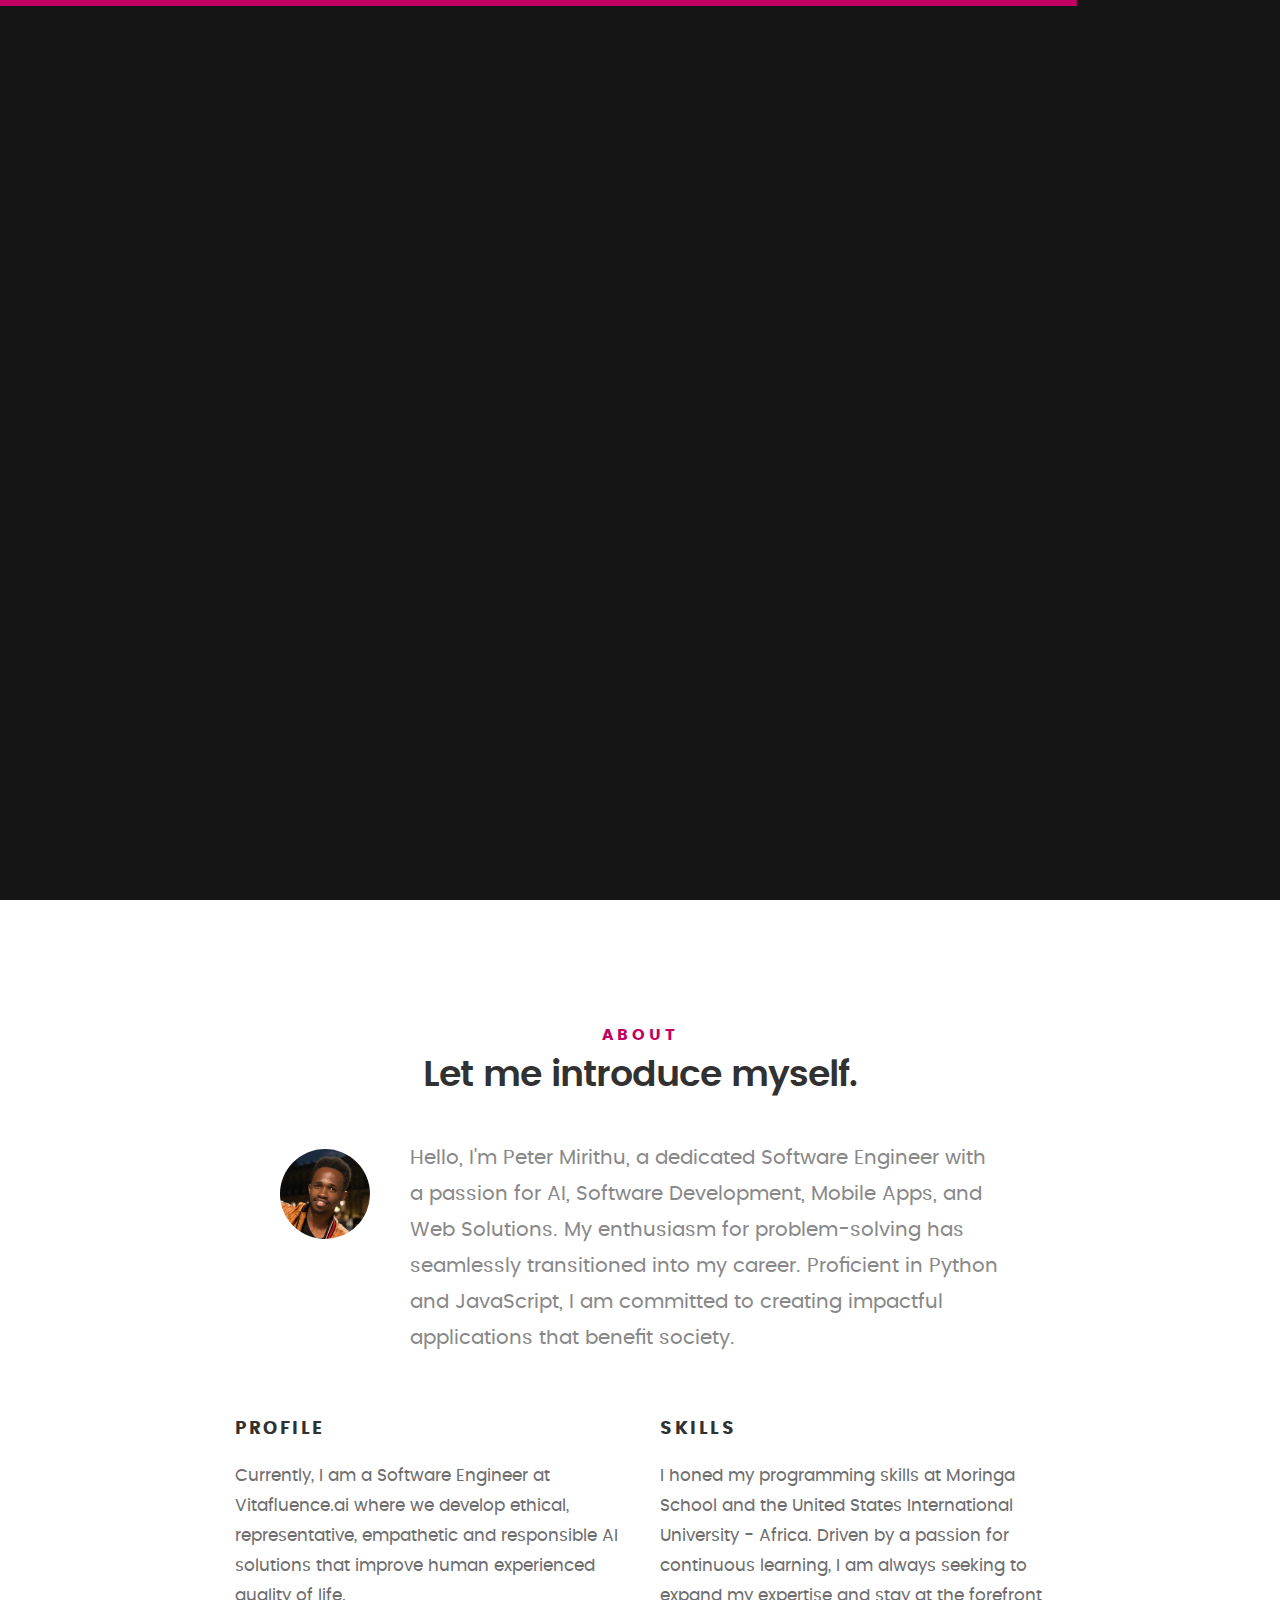
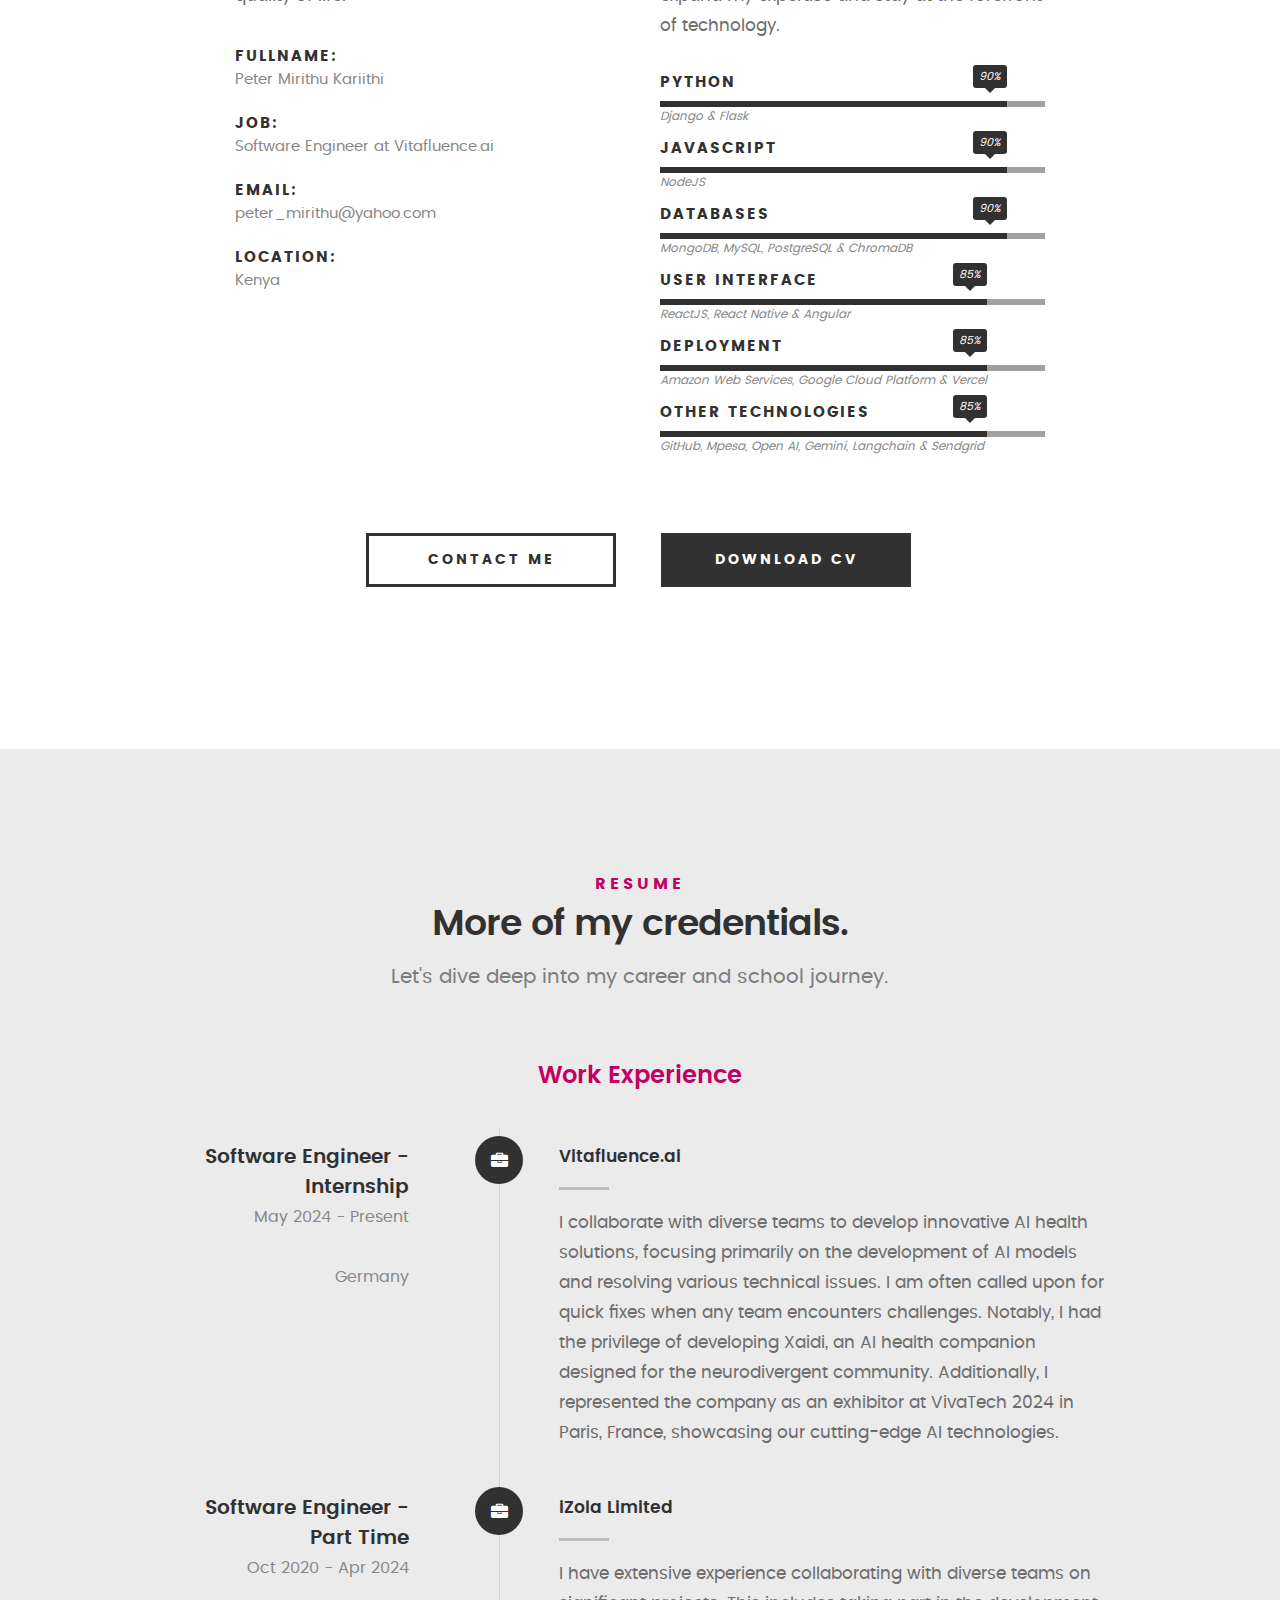
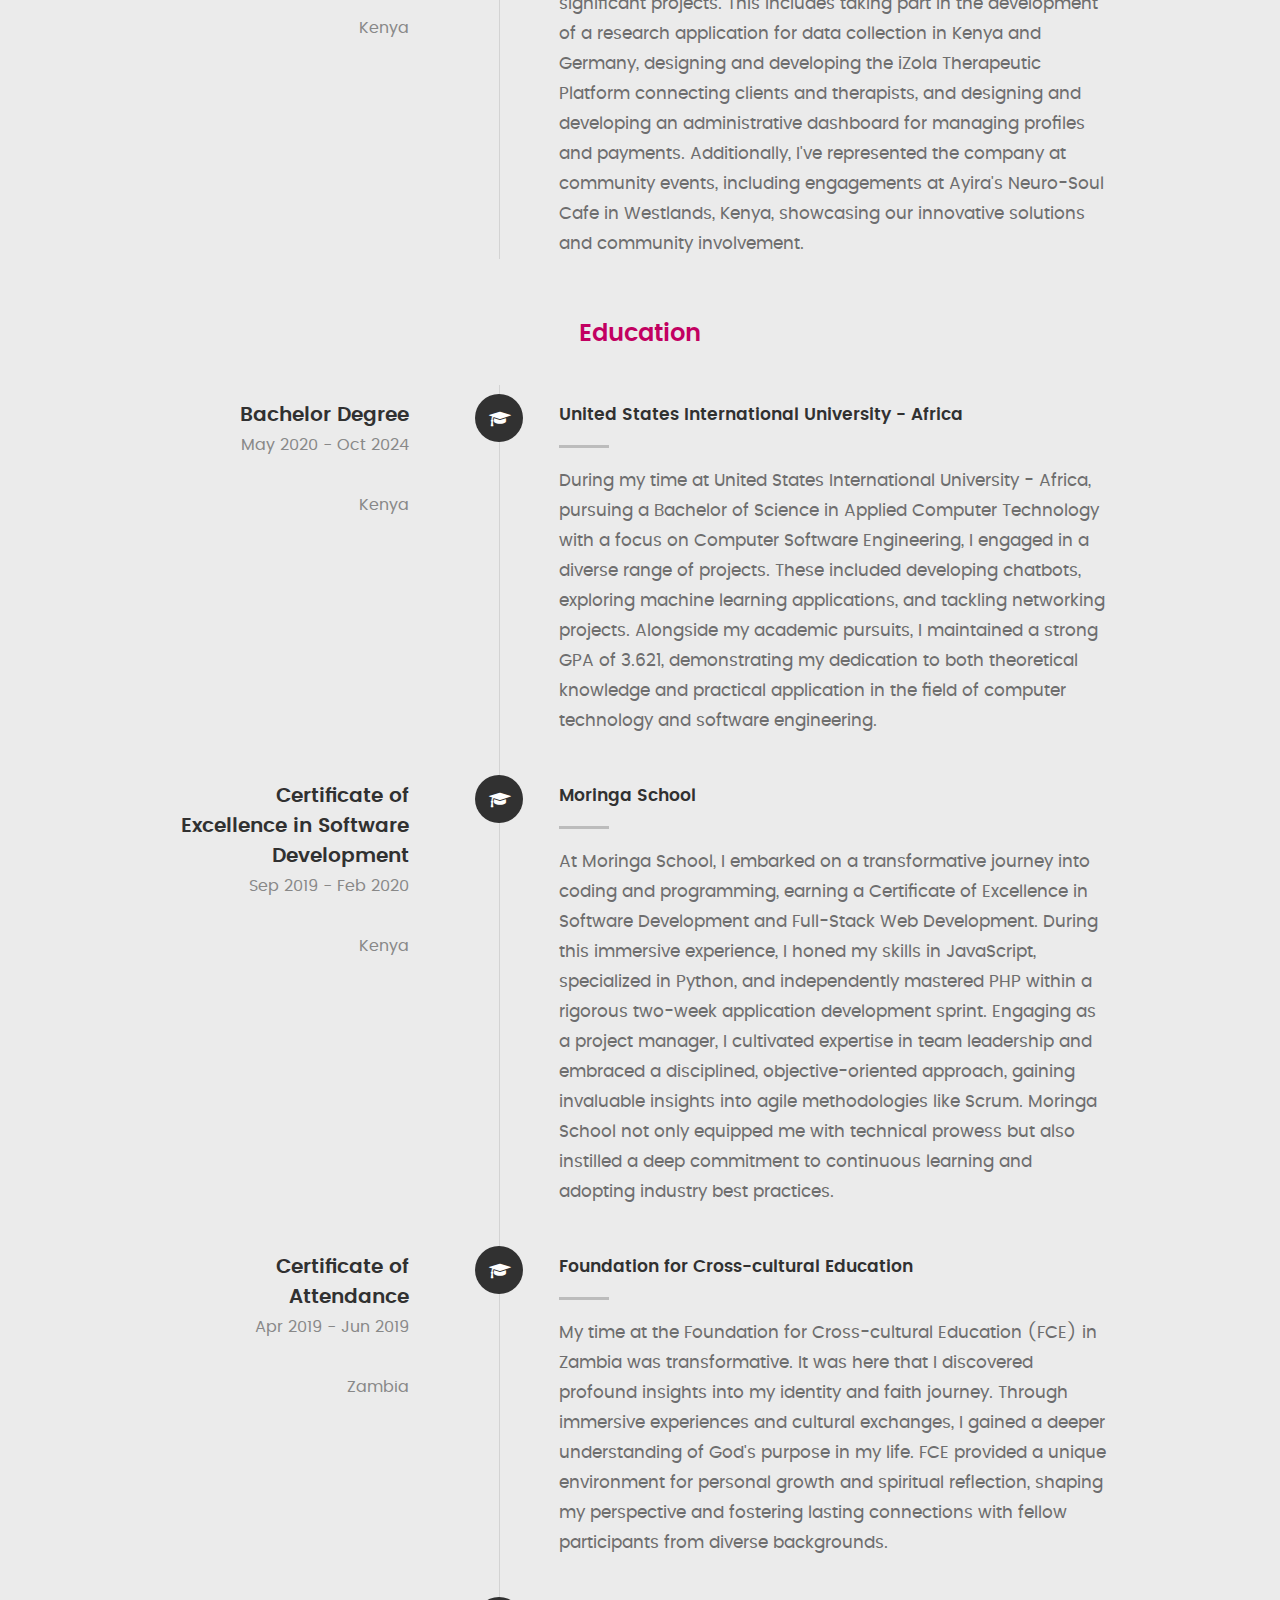
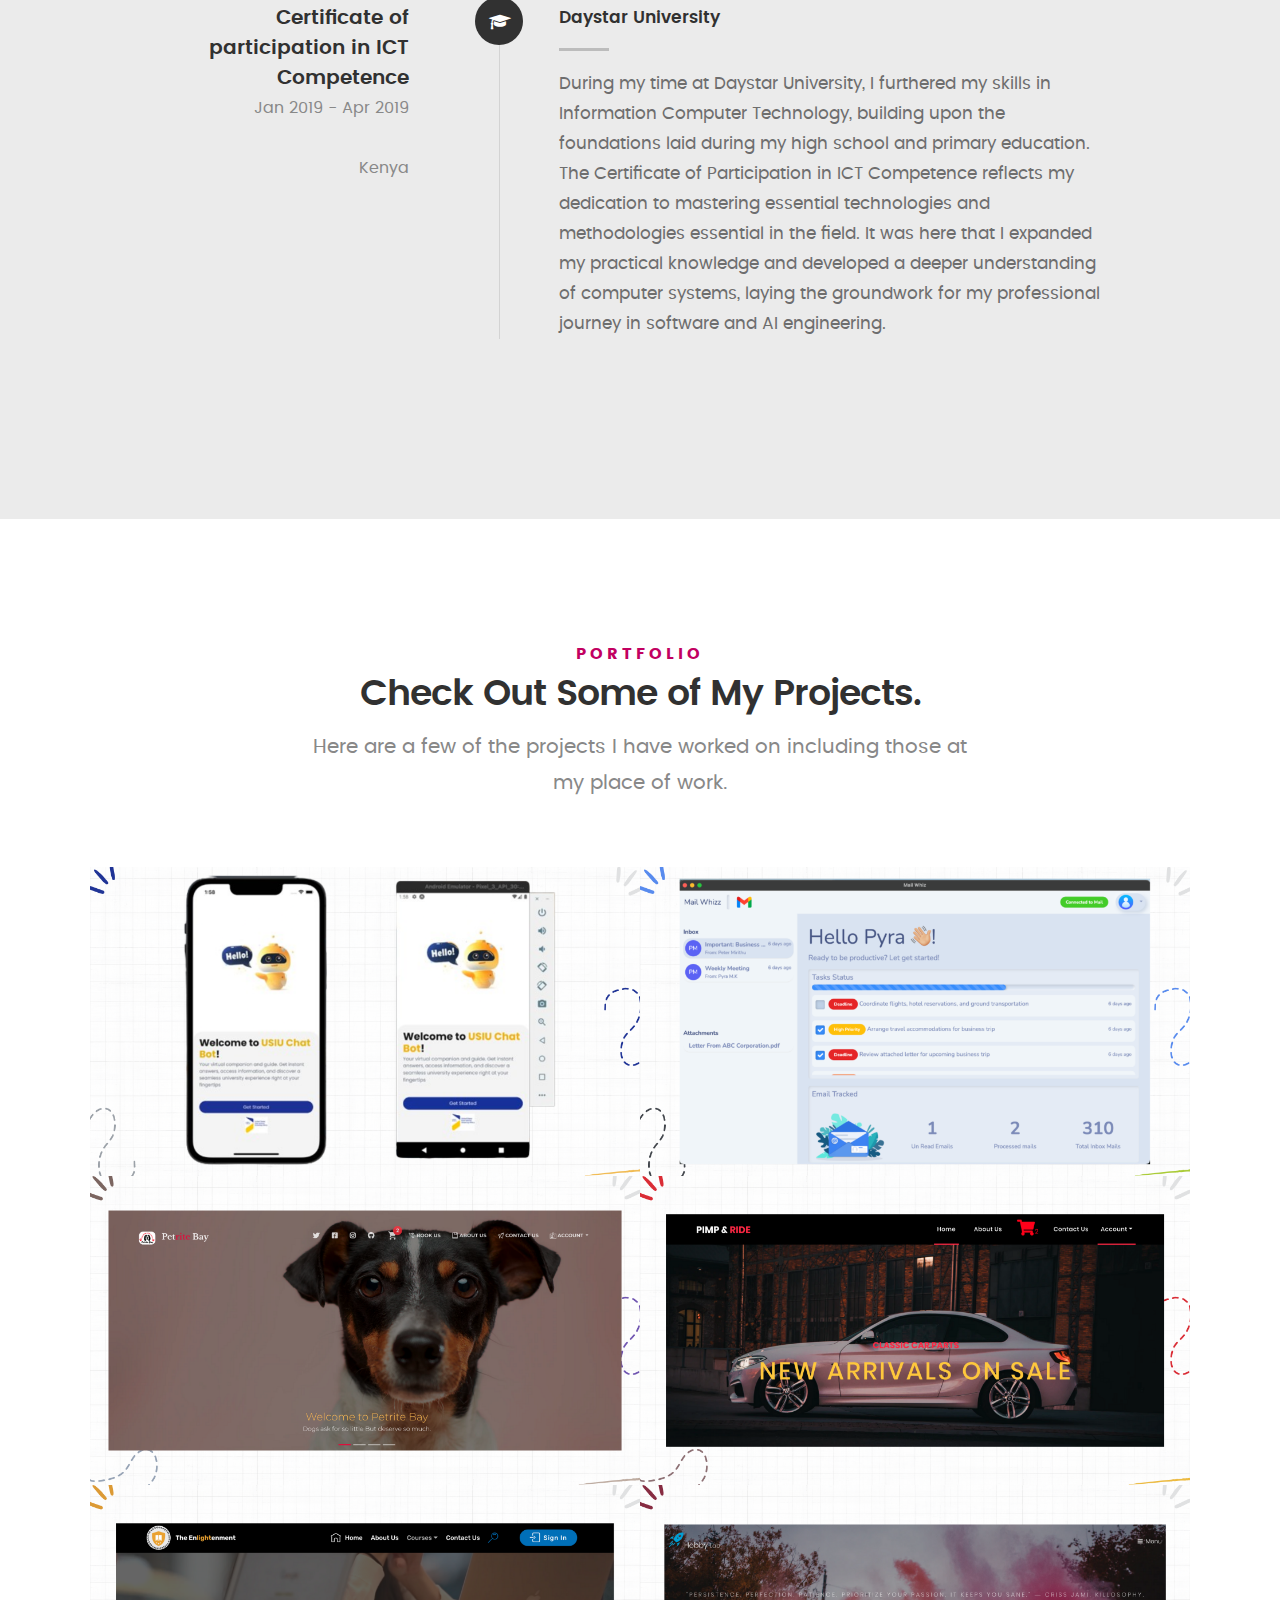
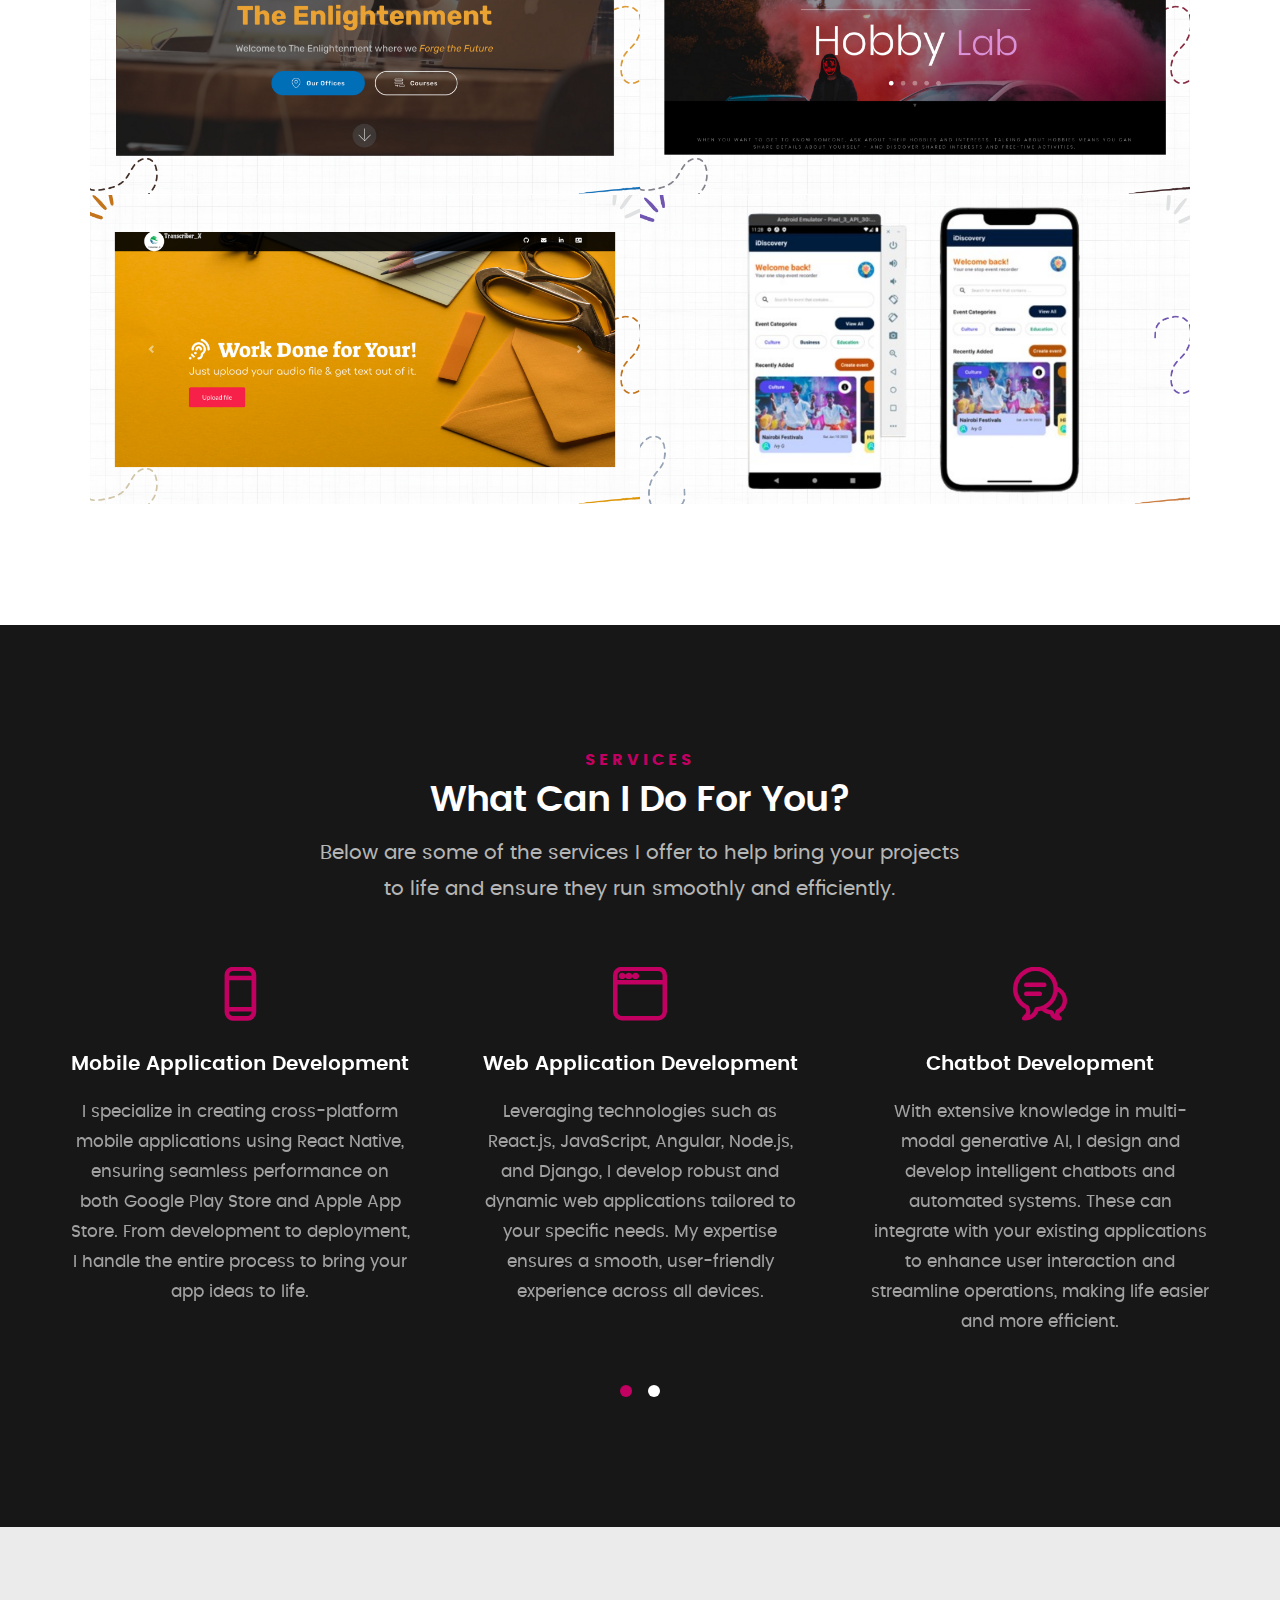
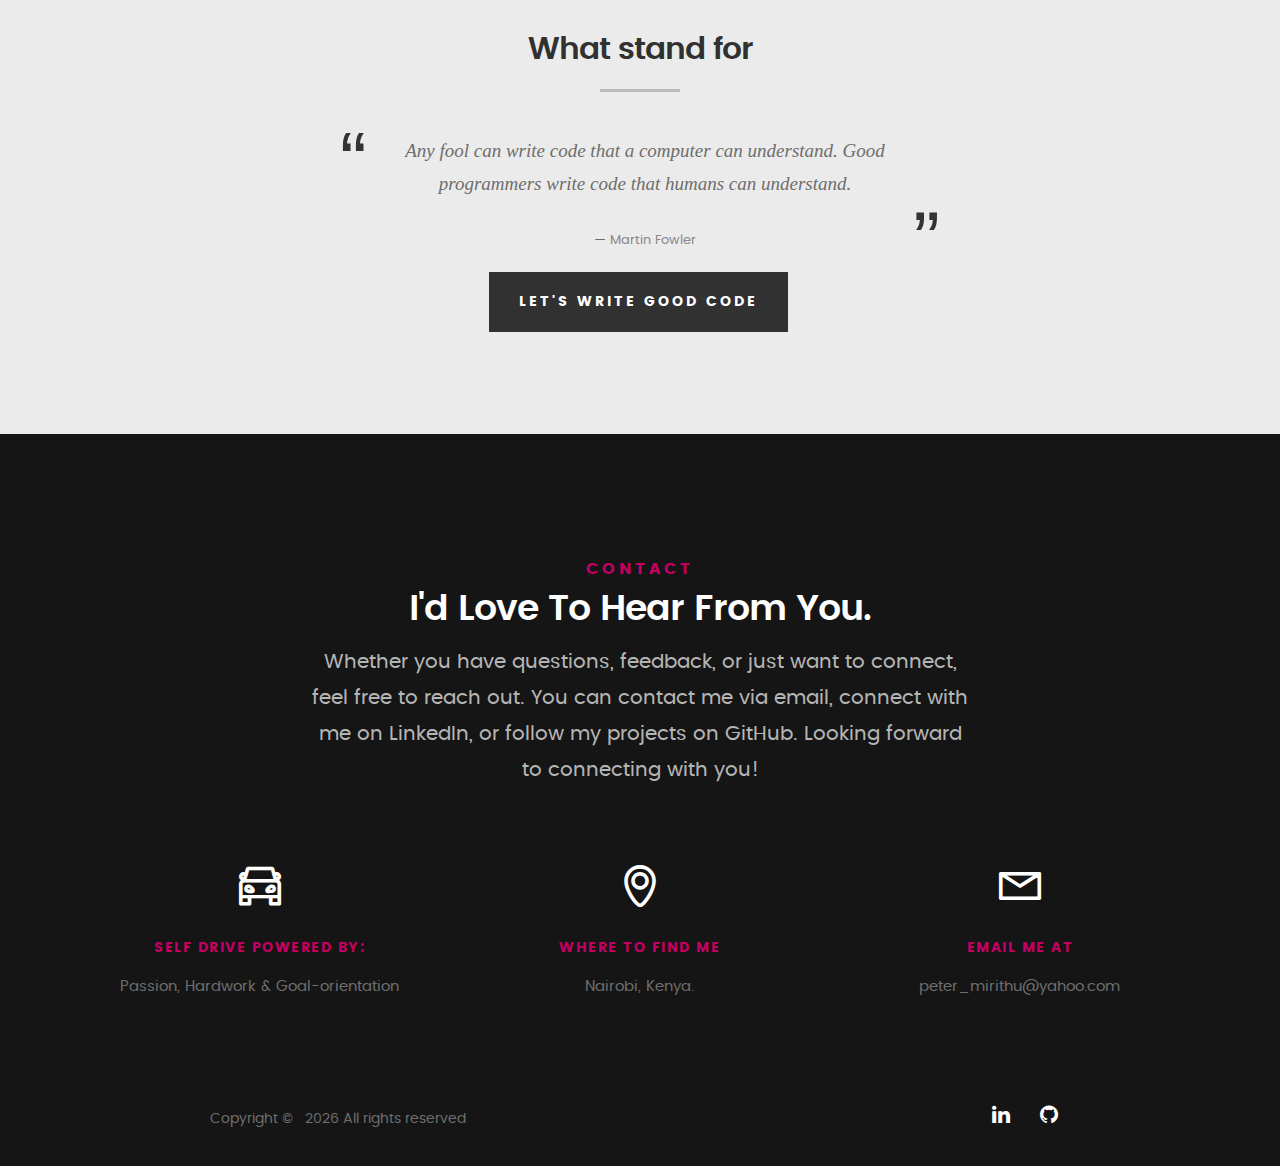
<file: index.html>
<!DOCTYPE html>
<html class="no-js" lang="en">

<head>
	<title>Portfolio</title>

	<meta charset="utf-8">
	<meta name="author" content="Peter Mirithu">
	<meta name="description"
		content="I’m Peter Mirithu, a dynamic and goal-driven Software Engineer with a burning passion for Artificial Intelligence, Software Development, Mobile Apps, and Web Solutions.">
	<meta name="viewport" content="width=device-width, initial-scale=1, maximum-scale=1">

	<link rel="stylesheet" href="css/base.css">
	<link rel="stylesheet" href="css/main.css">
	<link rel="stylesheet" href="css/vendor.css">

	<script src="js/modernizr.js"></script>
	<script src="js/pace.min.js"></script>

	<link rel="icon" type="image/png" href="./images/me.jpg">

	<meta property="og:type" content="article" />
	<meta property="og:url" content="https://petermirithu.github.io/Portfolio" />
	<meta property="og:title" content="Portfolio" />
	<meta property="og:image"
		content="https://res.cloudinary.com/pyra-z/image/upload/v1655465695/banner_bg_qsg4gq.png" />
	<meta property="og:description"
		content="I’m Peter Mirithu, a dynamic and goal-driven Software Engineer with a burning passion for Artificial Intelligence, Software Development, Mobile Apps, and Web Solutions." />

	<meta name="twitter:card" content="summary_large_image">
	<meta name="twitter:site" content="https://petermirithu.github.io/Portfolio">
	<meta name="twitter:creator" content="Peter Mirithu">
	<meta name="twitter:title" content="Portfolio" />
	<meta name="twitter:description"
		content="I’m Peter Mirithu, a dynamic and goal-driven Software Engineer with a burning passion for Artificial Intelligence, Software Development, Mobile Apps, and Web Solutions." />
	<meta name="twitter:image"
		content="https://res.cloudinary.com/pyra-z/image/upload/v1655465695/banner_bg_qsg4gq.png" />

</head>

<body id="top">
	<!-- Navbar Section -->
	<header>
		<div class="row">
			<div class="top-bar">
				<a class="menu-toggle" href="#"><span>Menu</span></a>

				<div class="logo">
					<a href="index.html"></a>
				</div>

				<nav id="main-nav-wrap">
					<ul class="main-navigation">
						<li class="current"><a class="smoothscroll" href="#intro" title="">Home</a></li>
						<li><a class="smoothscroll" href="#about" title="">About</a></li>
						<li><a class="smoothscroll" href="#resume" title="">Resume</a></li>
						<li><a class="smoothscroll" href="#portfolio" title="">Portfolio</a></li>
						<li><a class="smoothscroll" href="#services" title="">Services</a></li>
						<li><a class="smoothscroll" href="#contact" title="">Contact</a></li>
					</ul>
				</nav>
			</div>

		</div>
	</header>

	<!-- Top Banner Section -->
	<section id="intro">

		<div class="intro-overlay"></div>

		<div class="intro-content">
			<div class="row">

				<div class="col-twelve">
					
					<h5 class="typewrite" data-period="2000" data-type='[ "Hi there!", "Welcome to my space.", "Hello, World.", "Glad you are here!", "Greetings! Step right in." ]'>
						<span class="wrap"></span>
					</h5>	

					<h1>I'm Peter Mirithu.</h1>

					<p class="intro-position">
						<span>Software Engineer</span>
					</p>

					<a class="button stroke smoothscroll" href="#about" title="">More About Me</a>

				</div>

			</div>
		</div>

		<ul class="intro-social">
			<li><a target="_blank" href="https://www.linkedin.com/in/peter-mirithu"><i class="fa fa-linkedin"></i></a>
			</li>
			<li><a target="_blank" href="https://github.com/petermirithu"><i class="fa fa-github"></i></a></li>
		</ul>

	</section>

	<!-- About me Section -->
	<section id="about">

		<div class="row section-intro">
			<div class="col-twelve">

				<h5>About</h5>
				<h1>Let me introduce myself.</h1>

				<div class="intro-info">

					<img src="images/me.jpg" alt="Profile Picture">

					<p class="lead">Hello, I'm Peter Mirithu, a dedicated Software Engineer with a passion for
						AI, Software Development, Mobile Apps, and Web Solutions. My enthusiasm for problem-solving has
						seamlessly transitioned into my career. Proficient in Python and JavaScript, I am committed to
						creating impactful applications that benefit society.</p>
				</div>

			</div>
		</div>

		<div class="row about-content">

			<div class="col-six tab-full">

				<h3>Profile</h3>
				<p>Currently, I am a Software Engineer at Vitafluence.ai where we develop ethical, representative,
					empathetic and responsible AI solutions that improve human experienced quality of life.</p>

				<ul class="info-list">
					<li>
						<strong>Fullname:</strong>
						<span>Peter Mirithu Kariithi</span>
					</li>
					<li>
						<strong>Job:</strong>
						<span>Software Engineer at Vitafluence.ai</span>
					</li>
					<li>
						<strong>Email:</strong>
						<span>peter_mirithu@yahoo.com</span>
					</li>
					<li>
						<strong>Location:</strong>
						<span>Kenya</span>
					</li>

				</ul>

			</div>

			<div class="col-six tab-full">

				<h3>Skills</h3>
				<p>I honed my programming skills at Moringa School and the United States International University -
					Africa. Driven by a passion for continuous learning, I am always seeking to expand my expertise and
					stay at the forefront of technology.</p>

				<ul class="skill-bars">
					<li>
						<div class="progress percent90"><span>90%</span></div>
						<strong>Python</strong>
						<span>Django & Flask</span>
					</li>
					<li>
						<div class="progress percent90"><span>90%</span></div>
						<strong>Javascript</strong>
						<span>NodeJS</span>
					</li>
					<li>
						<div class="progress percent90"><span>90%</span></div>
						<strong>Databases</strong>
						<span>MongoDB, MySQL, PostgreSQL & ChromaDB</span>
					</li>
					<li>
						<div class="progress percent85"><span>85%</span></div>
						<strong>User Interface</strong>
						<span>ReactJS, React Native & Angular</span>
					</li>					
					<li>
						<div class="progress percent85"><span>85%</span></div>
						<strong>Deployment</strong>
						<span>Amazon Web Services, Google Cloud Platform & Vercel</span>
					</li>
					<li>
						<div class="progress percent85"><span>85%</span></div>
						<strong>Other Technologies</strong>
						<span>GitHub, Mpesa, Open AI, Gemini, Langchain & Sendgrid</span>
					</li>

				</ul>

			</div>

		</div>

		<div class="row button-section">
			<div class="col-twelve">
				<a href="#contact" title="Contact Me" class="button stroke smoothscroll">Contact Me</a>
				<a target="_blank" href="https://drive.google.com/file/d/1fyWhnBYVz5Ym8qoynE5F-eSwdzhRaZmt/view?usp=sharing" title="Download CV" class="button button-primary">Download CV</a>
			</div>
		</div>

	</section>

	<!-- Resume Section -->
	<section id="resume" class="grey-section">

		<div class="row section-intro">
			<div class="col-twelve">

				<h5>Resume</h5>
				<h1>More of my credentials.</h1>

				<p class="lead">Let's dive deep into my career and school journey.</p>

			</div>
		</div>

		<div class="row resume-timeline">

			<div class="col-twelve resume-header">

				<h2>Work Experience</h2>

			</div>

			<div class="col-twelve">

				<div class="timeline-wrap">

					<div class="timeline-block">

						<div class="timeline-ico">
							<i class="fa fa-briefcase"></i>
						</div>

						<div class="timeline-header">
							<h3>Software Engineer - Internship</h3>
							<p>May 2024 - Present</p>
							<p>Germany</p>
						</div>

						<div class="timeline-content">
							<h4>Vitafluence.ai</h4>
							<p>I collaborate with diverse teams to develop innovative AI health solutions, focusing
								primarily on the development of AI models and resolving various technical issues. I am
								often called upon for quick fixes when any team encounters challenges. Notably, I had
								the privilege of developing Xaidi, an AI health companion designed for the
								neurodivergent community. Additionally, I represented the company as an exhibitor at
								VivaTech 2024 in Paris, France, showcasing our cutting-edge AI technologies.</p>
						</div>

					</div>

					<div class="timeline-block">

						<div class="timeline-ico">
							<i class="fa fa-briefcase"></i>
						</div>

						<div class="timeline-header">
							<h3>Software Engineer - Part Time</h3>
							<p>Oct 2020 - Apr 2024</p>
							<p>Kenya</p>
						</div>

						<div class="timeline-content">
							<h4>iZola Limited</h4>
							<p>I have extensive experience collaborating with diverse teams on significant projects.
								This includes taking part in the development of a research application for data
								collection in Kenya and Germany, designing and developing the iZola Therapeutic Platform
								connecting clients and therapists, and designing and developing an administrative
								dashboard for managing profiles and payments. Additionally, I've represented the company
								at community events, including engagements at Ayira's Neuro-Soul Cafe in Westlands,
								Kenya, showcasing our innovative solutions and community involvement.</p>
						</div>

					</div>

				</div>

			</div>

		</div>

		<div class="row resume-timeline">

			<div class="col-twelve resume-header">

				<h2>Education</h2>

			</div>

			<div class="col-twelve">

				<div class="timeline-wrap">
					<div class="timeline-block">

						<div class="timeline-ico">
							<i class="fa fa-graduation-cap"></i>
						</div>

						<div class="timeline-header">
							<h3>Bachelor Degree</h3>
							<p>May 2020 - Oct 2024</p>
							<p>Kenya</p>
						</div>

						<div class="timeline-content">
							<h4>United States International University - Africa</h4>
							<p>During my time at United States International University - Africa, pursuing a Bachelor of
								Science in Applied Computer Technology with a focus on Computer Software Engineering, I
								engaged in a diverse range of projects. These included developing chatbots, exploring
								machine learning applications, and tackling networking projects. Alongside my academic
								pursuits, I maintained a strong GPA of 3.621, demonstrating my dedication to both
								theoretical knowledge and practical application in the field of computer technology and
								software engineering.</p>
						</div>

					</div>

					<div class="timeline-block">

						<div class="timeline-ico">
							<i class="fa fa-graduation-cap"></i>
						</div>

						<div class="timeline-header">
							<h3>Certificate of Excellence in Software Development</h3>
							<p>Sep 2019 - Feb 2020</p>
							<p>Kenya</p>
						</div>

						<div class="timeline-content">
							<h4>Moringa School</h4>
							<p>At Moringa School, I embarked on a transformative journey into coding and programming,
								earning a Certificate of Excellence in Software Development and Full-Stack Web
								Development. During this immersive experience, I honed my skills in JavaScript,
								specialized in Python, and independently mastered PHP within a rigorous two-week
								application development sprint. Engaging as a project manager, I cultivated expertise in
								team leadership and embraced a disciplined, objective-oriented approach, gaining
								invaluable insights into agile methodologies like Scrum. Moringa School not only
								equipped me with technical prowess but also instilled a deep commitment to continuous
								learning and adopting industry best practices.</p>
						</div>

					</div>

					<div class="timeline-block">

						<div class="timeline-ico">
							<i class="fa fa-graduation-cap"></i>
						</div>

						<div class="timeline-header">
							<h3>Certificate of Attendance</h3>
							<p>Apr 2019 - Jun 2019</p>
							<p>Zambia</p>
						</div>

						<div class="timeline-content">
							<h4>Foundation for Cross-cultural Education</h4>
							<p>My time at the Foundation for Cross-cultural Education (FCE) in Zambia was
								transformative. It was here that I discovered profound insights into my identity and
								faith journey. Through immersive experiences and cultural exchanges, I gained a deeper
								understanding of God's purpose in my life. FCE provided a unique environment for
								personal growth and spiritual reflection, shaping my perspective and fostering lasting
								connections with fellow participants from diverse backgrounds.</p>
						</div>

					</div>

					<div class="timeline-block">

						<div class="timeline-ico">
							<i class="fa fa-graduation-cap"></i>
						</div>

						<div class="timeline-header">
							<h3>Certificate of participation in ICT Competence</h3>
							<p>Jan 2019 - Apr 2019</p>
							<p>Kenya</p>
						</div>

						<div class="timeline-content">
							<h4>Daystar University</h4>
							<p>During my time at Daystar University, I furthered my skills in Information Computer
								Technology, building upon the foundations laid during my high school and primary
								education. The Certificate of Participation in ICT Competence reflects my dedication to
								mastering essential technologies and methodologies essential in the field. It was here
								that I expanded my practical knowledge and developed a deeper understanding of computer
								systems, laying the groundwork for my professional journey in software and AI
								engineering.</p>
						</div>

					</div>
				</div>

			</div>

		</div>

	</section>

	<!-- Portfolio section -->
	<section id="portfolio">

		<div class="row section-intro">
			<div class="col-twelve">

				<h5>Portfolio</h5>
				<h1>Check Out Some of My Projects.</h1>

				<p class="lead">Here are a few of the projects I have worked on including those at my place of work.</p>

			</div>
		</div>

		<div class="row portfolio-content">

			<div class="col-twelve">

				<div id="folio-wrapper" class="block-1-2 block-mob-full stack">

					<div class="bgrid folio-item">
						<div class="item-wrap">
							<img src="images/portfolio/usiu_chat_bot.png" alt="usiu chat bot">
							<a href="#modal-01" class="overlay">
								<div class="folio-item-table">
									<div class="folio-item-cell">
										<h3 class="folio-title">USIU-A Chat Bot</h3>
										<span class="folio-types">This is an AI-driven virtual assistant designed to streamline communication, improve information accessibility, and enhance the overall experience for students, faculty, and staff at the university.</span>
									</div>
								</div>
							</a>
						</div>
					</div> 

					<div class="bgrid folio-item">
						<div class="item-wrap">
							<img src="images/portfolio/email_assistant.png" alt="email assistant">
							<a href="#modal-02" class="overlay">
								<div class="folio-item-table">
									<div class="folio-item-cell">
										<h3 class="folio-title">Email Assistant</h3>
										<span class="folio-types">
											This a Desktop App designed to automate the extraction and prioritization of key action points from emails, significantly reducing the manual workload for secretaries.
										</span>
									</div>
								</div>
							</a>
						</div>
					</div> 

					<div class="bgrid folio-item">
						<div class="item-wrap">
							<img src="images/portfolio/pet_rite.png" alt="petrite bay">
							<a href="#modal-03" class="overlay">
								<div class="folio-item-table">
									<div class="folio-item-cell">
										<h3 class="folio-title">Petrite Bay</h3>
										<span class="folio-types">
											This is an e-commerce Web App which brings dog services such as dog walking, dog grooming and pet sitting closer to potential clients. It also enables clients to buy dog food remotely.
										</span>
									</div>
								</div>
							</a>
						</div>
					</div> 					

					<div class="bgrid folio-item">
						<div class="item-wrap">
							<img src="images/portfolio/pimp_and_ride.png" alt="Pimp and Ride">
							<a href="#modal-05" class="overlay">
								<div class="folio-item-table">
									<div class="folio-item-cell">
										<h3 class="folio-title">Pimp & Ride</h3>
										<span class="folio-types">
											This is a Web application for a car pimping dealer company that sells customized car parts and offers doorstep pimping services, featuring user authentication, profile management, and seamless shopping and payment experiences.
										</span>
									</div>
								</div>
							</a>
						</div>
					</div>					

					<div class="bgrid folio-item">
						<div class="item-wrap">
							<img src="images/portfolio/enlightenment.png" alt="enlightenment">
							<a href="#modal-06" class="overlay">
								<div class="folio-item-table">
									<div class="folio-item-cell">
										<h3 class="folio-title">Enlightenment</h3>
										<span class="folio-types">
											This web application provides free online education resources, including courses, study materials, and volunteer teaching, to support learners at all levels.
										</span>
									</div>
								</div>
							</a>
						</div>
					</div>					

					<div class="bgrid folio-item">
						<div class="item-wrap">
							<img src="images/portfolio/hobby_lab.png" alt="hobby lab">
							<a href="#modal-07" class="overlay">
								<div class="folio-item-table">
									<div class="folio-item-cell">
										<h3 class="folio-title">Hobby Lab</h3>
										<span class="folio-types">
											Hobby lab is a web application that connects people who share a hobby e.g: game,music,reading books and vlogs watching. It spears the world to be a better living place for two or more hobby lovers.
										</span>
									</div>
								</div>
							</a>
						</div>
					</div>

					<div class="bgrid folio-item">
						<div class="item-wrap">
							<img src="images/portfolio/transcriber_x.png" alt="transcriber x">
							<a href="#modal-08" class="overlay">
								<div class="folio-item-table">
									<div class="folio-item-cell">
										<h3 class="folio-title">Transcriber X</h3>
										<span class="folio-types">
											This innovative web app allows users to easily convert audio files in MP3 and WAV formats into written text, making it simple to transcribe spoken content for various purposes such as note-taking, content creation, and accessibility.
										</span>
									</div>
								</div>
							</a>
						</div>
					</div>

					<div class="bgrid folio-item">
						<div class="item-wrap">
							<img src="images/portfolio/iDiscovery.png" alt="iDiscovery">
							<a href="#modal-04" class="overlay">
								<div class="folio-item-table">
									<div class="folio-item-cell">
										<h3 class="folio-title">iDiscovery</h3>
										<span class="folio-types">
											This Mobile App allows users to enter, store, and manage detailed reports about cultural and social activities they attend, supporting essential functionalities such as event details input, validation, storage in SQLite databases, search capabilities, and report additions.
										</span>
									</div>
								</div>
							</a>
						</div>
					</div> 
					
					<!-- Modal Pop Up Section -->
					<div id="modal-01" class="popup-modal slider mfp-hide">

						<div class="media">
							<img src="images/portfolio/modals/usiu_chat_bot.png" alt="usiu chat bot" />
						</div>

						<div class="description-box">
							<h4>USIU-A Chat Bot</h4>
							<p>The chatbot provides instant, accurate responses to inquiries about course registration, academic requirements, campus facilities, and FAQs, offering 24/7 support. It reduces reliance on emails, phone calls, and in-person interactions, alleviating the administrative workload by handling routine questions and tasks.</p>

							<div class="categories">Technologies:- Expo React Native, Python-Django, Langchain, Open AI, Chroma DB & Mongo DB</div>							
						</div>

						<div class="link-box">
							<a target="_blank" href="https://github.com/petermirithu?tab=repositories&q=usiu_chat_bot">Details</a>
							<a href="#" class="popup-modal-dismiss">Close</a>
						</div>

					</div>

					<div id="modal-02" class="popup-modal slider mfp-hide">

						<div class="media">
							<img src="images/portfolio/modals/email_assistant.png" alt="email assistant" />
						</div>

						<div class="description-box">
							<h4>Email Assistant</h4>
							<p>The Email Assistant listens to incoming emails, scans for key action points, prioritizes tasks, provides summaries, categorizes and sorts emails, reduces manual review time, manages email overload, and boosts productivity and communication efficiency.</p>

							<div class="categories">Technologies:- Electron JS, Node JS, Python-Django, Mongo DB, Langchain & Open AI</div>
						</div>

						<div class="link-box">
							<a target="_blank" href="https://github.com/petermirithu?tab=repositories&q=email_assistant">Details</a>
							<a href="#" class="popup-modal-dismiss">Close</a>
						</div>

					</div> 

					<div id="modal-03" class="popup-modal slider mfp-hide">

						<div class="media">
							<img src="images/portfolio/pet_rite.png" alt="petrite bay" />
						</div>

						<div class="description-box">
							<h4>Petrite Bay</h4>
							<p>This web app offers essential services for dog owners, including scheduled dog walking for regular exercise, grooming appointments for hygiene and appearance, customized exercise and training programs to improve fitness and behavior, and reliable pet sitting for peace of mind during busy times. With convenient features like pickup and delivery, it ensures dogs receive top-notch care while owners manage their daily routines confidently.</p>

							<div class="categories">Technologies:- Angular, Javascript, CSS & Python-Django</div>
						</div>

						<div class="link-box">
							<a target="_blank" href="https://github.com/petermirithu?tab=repositories&q=petrite">Details</a>
							<a href="#" class="popup-modal-dismiss">Close</a>
						</div>

					</div>

					<div id="modal-04" class="popup-modal slider mfp-hide">

						<div class="media">
							<img src="images/portfolio/modals/iDiscovery.png" alt="iDiscovery" />
						</div>

						<div class="description-box">
							<h4>iDiscovery</h4>
							<p>This app enhances cultural and social engagement by enabling users to input, store, and manage event details with ease. It ensures data accuracy through validation, utilizes SQLite for secure storage and retrieval, supports comprehensive search capabilities, and allows users to enrich their records with descriptive reports, fostering a more connected and organized approach to documenting their experiences.</p>

							<div class="categories">Technologies:- Expo React Native, Java, Android Studio, SQLite & Native Base</div>
						</div>

						<div class="link-box">
							<a target="_blank" href="https://github.com/petermirithu/iDiscovery-React-Native">Details</a>
							<a href="#" class="popup-modal-dismiss">Close</a>
						</div>

					</div>

					<div id="modal-05" class="popup-modal slider mfp-hide">

						<div class="media">
							<img src="images/portfolio/modals/pimp_and_ride.png" alt="pimp and ride" />
						</div>

						<div class="description-box">
							<h4>Pimp & Ride</h4>
							<p>This Node.js application for a car pimping dealer offers a seamless platform for purchasing customized car parts and scheduling doorstep pimping services. Users can sign up, log in, manage profiles, add items to a cart, view order summaries, and make payments using Mpesa, all within a user-friendly interface.</p>

							<div class="categories">Technologies:- Node JS, Express, Bootstrap4, CSS4, PSQL database, PassportJS & Mpesa</div>
						</div>

						<div class="link-box">
							<a target="_blank" href="https://github.com/petermirithu/Pimp-and-Ride">Details</a>
							<a href="#" class="popup-modal-dismiss">Close</a>
						</div>

					</div>

					<div id="modal-06" class="popup-modal slider mfp-hide">

						<div class="media">
							<img src="images/portfolio/modals/enlightenment.png" alt="enlightenment" />
						</div>

						<div class="description-box">
							<h4>Enlightenment</h4>
							<p>This website offers free education from primary to university levels, focusing on global societal development. It provides online studies, affordable certificate courses, and volunteer teachers. With resources like online libraries and video databases, it aims to "Forge the Future" by making education accessible to all and seeks support to expand its reach and resources.</p>

							<div class="categories">Technologies:- Nodejs, Express, PSQL Database, Javascript, CSS & Mobirise</div>
						</div>

						<div class="link-box">
							<a target="_blank" href="https://github.com/petermirithu/enlightenment">Details</a>
							<a href="#" class="popup-modal-dismiss">Close</a>
						</div>

					</div>

					<div id="modal-07" class="popup-modal slider mfp-hide">

						<div class="media">
							<img src="images/portfolio/modals/hobby_lab.png" alt="hobby lab" />
						</div>

						<div class="description-box">
							<h4>Hobby Lab</h4>
							<p>This is a web application that connects people with shared hobbies like gaming, music, reading, and vlogs. It allows users to sign in, sign up, view and update profiles, play tic-tac-toe, join chat rooms, view user profiles, listen to music, and log out, fostering a sense of community among hobby enthusiasts.</p>

							<div class="categories">Technologies:- Python, Django Framework, PSQL Database, Javascript, Vue js, CSS, & Sendgrid</div>
						</div>

						<div class="link-box">
							<a target="_blank" href="https://github.com/petermirithu/hooby_lab">Details</a>
							<a href="#" class="popup-modal-dismiss">Close</a>
						</div>

					</div>

					<div id="modal-08" class="popup-modal slider mfp-hide">

						<div class="media">
							<img src="images/portfolio/modals/transcriber_x.png" alt="transcriber x" />
						</div>

						<div class="description-box">
							<h4>Transcriber X</h4>
							<p>This project converts MP3 and WAV audio files into text. It offers a user-friendly interface for uploading audio files, which are processed using advanced speech recognition algorithms. With Django ensuring seamless integration and scalability, and JavaScript and CSS enhancing the user experience, the app delivers fast and accurate transcriptions. It caters to various needs, from transcription services to accessibility and content creation.</p>

							<div class="categories">Technologies:- Python, Django Framework, Javascript, CSS & Cloudinary</div>
						</div>

						<div class="link-box">
							<a target="_blank" href="https://github.com/petermirithu/Transcriber">Details</a>
							<a href="#" class="popup-modal-dismiss">Close</a>
						</div>
					</div> 														
				</div> 
			</div> 
		</div>
	</section>

	<!-- Services Section -->
	<section id="services">

		<div class="overlay"></div>

		<div class="row section-intro">
			<div class="col-twelve">

				<h5>Services</h5>
				<h1>What Can I Do For You?</h1>

				<p class="lead">Below are some of the services I offer to help bring your projects to life and ensure they run smoothly and efficiently.</p>

			</div>
		</div> 

		<div class="row services-content">

			<div id="owl-slider" class="owl-carousel services-list">

				<div class="service">

					<span class="icon"><i class="icon-mobile"></i></span>

					<div class="service-content">

						<h3>Mobile Application Development</h3>

						<p class="desc">I specialize in creating cross-platform mobile applications using React Native, ensuring seamless performance on both Google Play Store and Apple App Store. From development to deployment, I handle the entire process to bring your app ideas to life.</p>

					</div>

				</div>

				<div class="service">

					<span class="icon"><i class="icon-window"></i></span>

					<div class="service-content">

						<h3>Web Application Development</h3>

						<p class="desc">Leveraging technologies such as React.js, JavaScript, Angular, Node.js, and Django, I develop robust and dynamic web applications tailored to your specific needs. My expertise ensures a smooth, user-friendly experience across all devices.</p>

					</div>

				</div> 

				<div class="service">

					<span class="icon"><i class="icon-chat"></i></span>

					<div class="service-content">

						<h3>Chatbot Development</h3>

						<p class="desc">With extensive knowledge in multi-modal generative AI, I design and develop intelligent chatbots and automated systems. These can integrate with your existing applications to enhance user interaction and streamline operations, making life easier and more efficient.</p>

					</div>

				</div>

				<div class="service">

					<span class="icon"><i class="icon-cloud"></i></span>

					<div class="service-content">

						<h3>DevOps</h3>

						<p class="desc">I offer comprehensive DevOps services, deploying applications to AWS or Google Cloud Platform. My solutions ensure scalability, reliability, and continuous integration and delivery for your projects.</p>

					</div>

				</div>

				<div class="service">

					<span class="icon"><i class="icon-calendar"></i></span>

					<div class="service-content">

						<h3>Consultancy</h3>

						<p class="desc">I provide expert consultancy services to support your team in various areas of software development, AI, and IT strategy. Whether you need guidance on a specific project or ongoing support, I'm here to help you achieve your goals.</p>

					</div>

				</div>			

			</div>

		</div>

	</section>

	<!-- What I stand for Section-->
	<section id="cta" class="grey-section">

		<div class="row cta-content">

			<div class="col-twelve section-ads">

				<h2 class="h01">What stand for</h2>
				
				<aside class="pull-quote">
					<blockquote cite="https://www.goodreads.com/quotes/6341736-any-fool-can-write-code-that-a-computer-can-understand#:~:text=Any%20fool%20can%20write%20code%20that%20a%20computer%20can%20understand,code%20that%20humans%20can%20understand.">
						<p>Any fool can write code that a computer can understand. Good programmers write code that humans can understand.</p>						
						<cite>
							<a target="_blank" href="https://www.goodreads.com/quotes/6341736-any-fool-can-write-code-that-a-computer-can-understand#:~:text=Any%20fool%20can%20write%20code%20that%20a%20computer%20can%20understand,code%20that%20humans%20can%20understand.">Martin Fowler</a>
						 </cite>
					 </blockquote>
				 </aside>

				<div class="action">					
					<a href="#contact" title="Contact Me" class="button button-primary large smoothscroll">Let's write good code</a>
				</div>

			</div>

		</div>

	</section> 
	
	<!-- Contact Section -->
	<section id="contact">

		<div class="row section-intro">
			<div class="col-twelve">

				<h5>Contact</h5>
				<h1>I'd Love To Hear From You.</h1>

				<p class="lead">Whether you have questions, feedback, or just want to connect, feel free to reach out. You can contact me via email, connect with me on LinkedIn, or follow my projects on GitHub. Looking forward to connecting with you!</p>

			</div>
		</div>
		
		<div class="row contact-info">

			<div class="col-four tab-full collapse">

				<div class="icon">
					<i class="icon-car"></i>
				</div>

				<h5>Self Drive powered by:</h5>
				<p>Passion, Hardwork & Goal-orientation</p>

			</div>

			<div class="col-four tab-full collapse">

				<div class="icon">
					<i class="icon-pin-2"></i>
				</div>

				<h5>Where to find me</h5>
				<p>Nairobi, Kenya.</p>

			</div>

			<div class="col-four tab-full collapse">

				<div class="icon">
					<i class="icon-mail"></i>
				</div>

				<h5>Email Me At</h5>
				<p>peter_mirithu@yahoo.com</p>

			</div>
		</div>

	</section>

	<!-- Footer Section  -->
	<footer>
		<div class="row">
			<div class="col-six tab-full pull-right social">
				<ul class="footer-social">
					<li><a target="_blank" href="https://www.linkedin.com/in/peter-mirithu"><i
								class="fa fa-linkedin"></i></a></li>
					<li><a target="_blank" href="https://github.com/petermirithu"><i class="fa fa-github"></i></a></li>
				</ul>
			</div>

			<div class="col-six tab-full">
				<div class="copyright">
					<span>Copyright &copy;&nbsp;&nbsp;
						<script>document.write(new Date().getFullYear());</script> All rights reserved
					</span>					
				</div>
			</div>			

			<div id="go-top">
				<a class="smoothscroll" title="Back to Top" href="#top"><i class="fa fa-long-arrow-up"></i></a>
			</div>

		</div> <!-- /row -->
	</footer>	

	<div id="preloader">
		<div id="loader"></div>
	</div>

	<!-- Java Script
   ================================================== -->
	<script src="js/jquery-2.1.3.min.js"></script>
	<script src="js/plugins.js"></script>
	<script src="js/main.js"></script>

</body>

</html>
</file>
<file: css/main.css>
/** 
 * ===================================================================
 * 01. webfonts and iconfonts - (_document-setup.scss)
 *
 * ------------------------------------------------------------------- 
 */
@import url("fonts.css");
@import url("font-awesome/css/font-awesome.min.css");
@import url("micons/micons.css");


/** 
 * ===================================================================
 * 02. base style overrides - (_document-setup.scss)
 *
 * ------------------------------------------------------------------- 
 */
html {
	font-size: 10px;
}

@media only screen and (max-width:1024px) {
	html {
		font-size: 9.411764705882353px;
	}
}
@media only screen and (max-width:768px) {
	html {
		font-size: 10px;
	}
}
@media only screen and (max-width:400px) {
	html {
		font-size: 9.411764705882353px;
	}
}

html, body {
	height: 100%;
}
body {
	background: #151515;	
	font-family: "poppins-regular", sans-serif;
	font-size: 1.7rem;
	line-height: 3rem;
	color: #6e6e6e;
}

/**
 * links - (_document-setup.scss)
 * -------------------------------------------------------------------
 */
a, a:visited {
	color: #000000;
	-moz-transition: all 0.3s ease-in-out;
	-o-transition: all 0.3s ease-in-out;
	-webkit-transition: all 0.3s ease-in-out;
	-ms-transition: all 0.3s ease-in-out;
	transition: all 0.3s ease-in-out;
}
a:hover, a:focus, a:active {
	color: #c20061;
	outline: 0;
}

/** 
 * ===================================================================
 * 03. typography & general theme styles - (_document-setup.scss)
 *
 * ------------------------------------------------------------------- 
 */
h1, h2, h3, h4, h5, h6, .h01, .h02, .h03, .h04, .h05, .h06 {
	font-family: "poppins-semibold", sans-serif;
	color: #313131;
	font-style: normal;
	text-rendering: optimizeLegibility;
	margin-bottom: 2.1rem;
}
h3, .h03, h4, .h04 {
	margin-bottom: 1.8rem;
}
h5, .h05, h6, .h06 {
	font-family: "poppins-bold";
	margin-bottom: 1.2rem;
}
h1, .h01 {
	font-size: 3.1rem;
	line-height: 1.355;
	letter-spacing: -.1rem;
}
@media only screen and (max-width:600px) {
	h1, .h01 {
		font-size: 2.6rem;
		letter-spacing: -.07rem;
	}
}
h2, .h02 {
	font-size: 2.4rem;
	line-height: 1.25;
}
h3, .h03 {
	font-size: 2rem;
	line-height: 1.5;
}
h4, .h04 {
	font-size: 1.7rem;
	line-height: 1.765;
}
h5, .h05 {
	font-size: 1.4rem;
	line-height: 1.714;
	text-transform: uppercase;
	letter-spacing: .15rem;
}
h6, .h06 {
	font-size: 1.3rem;
	line-height: 1.846;
	text-transform: uppercase;
	letter-spacing: .15rem;
}
p img {
	margin: 0;
}
p.lead {
	font-family: "poppins-regular", sans-serif;
	font-size: 2rem;
	line-height: 1.8;
	color: #888888;
}
@media only screen and (max-width:768px) {
	p.lead {
		font-size: 1.7rem;
	}
}
em, i, strong, b {
	font-size: 1.7rem;
	line-height: 3rem;
	font-style: normal;
	font-weight: normal;
}
em, i {	
	font-family: "poppins-regular", sans-serif;
	font-style: italic;
}
strong, b {
	font-family: "poppins-bold", serif;
}
small {
	font-size: 1.2rem;
	line-height: inherit;
}
blockquote {
	margin: 3rem 0;
	padding-left: 4rem;
	position: relative;
}
blockquote:before {
	content: "\201C";
	font-size: 8rem;
	line-height: 0px;
	margin: 0;
	color: #313131;
	font-family: arial, sans-serif;
	position: absolute;
	top: 3rem;
	left: 0;
}
blockquote p {
	font-family: georgia, serif;
	font-style: italic;
	padding: 0;
	font-size: 1.9rem;
	line-height: 1.737;
}
blockquote cite {
	display: block;
	font-size: 1.3rem;
	font-style: normal;
	line-height: 1.616;
}
blockquote cite:before {
	content: "\2014 \0020";
}
blockquote cite a, blockquote cite a:visited {
	color: #888888;
	border: none;
}
abbr {
	font-family: "poppins-bold", serif;
	font-variant: small-caps;
	text-transform: lowercase;
	letter-spacing: .05rem;
	color: #888888;
}
var, kbd, samp, code, pre {
	font-family: Consolas, "Andale Mono", Courier, "Courier New", monospace;
}
pre {
	padding: 2.4rem 3rem 3rem;
	background: #F1F1F1;
}
code {
	font-size: 1.4rem;
	margin: 0 .2rem;
	padding: .3rem .6rem;
	white-space: nowrap;
	background: #F1F1F1;
	border: 1px solid #E1E1E1;
	border-radius: 3px;
}
pre > code {
	display: block;
	white-space: pre;
	line-height: 2;
	padding: 0;
	margin: 0;
}
pre.prettyprint > code {
	border: none;
}
del {
	text-decoration: line-through;
}
abbr[title], dfn[title] {
	border-bottom: 1px dotted;
	cursor: help;
}
mark {
	background: #FFF49B;
	color: #000;
}
hr {
	border: solid #d2d2d2;
	border-width: 1px 0 0;
	clear: both;
	margin: 2.4rem 0 1.5rem;
	height: 0;
}

/**
 * Lists - (_document-setup.scss)  
 * -------------------------------------------------------------------
 */
ol {
	list-style: decimal;
}
ul {
	list-style: disc;
}
li {
	display: list-item;
}
ol, ul {
	margin-left: 1.7rem;
}
ul li {
	padding-left: .4rem;
}
ul ul, ul ol, ol ol, ol ul {
	margin: .6rem 0 .6rem 1.7rem;
}
ul.disc li {
	display: list-item;
	list-style: none;
	padding: 0 0 0 .8rem;
	position: relative;
}
ul.disc li::before {
	content: "";
	display: inline-block;
	width: 8px;
	height: 8px;
	border-radius: 50%;
	background: #c20061;
	position: absolute;
	left: -17px;
	top: 11px;
	vertical-align: middle;
}
dt {
	margin: 0;
	color: #c20061;
}
dd {
	margin: 0 0 0 2rem;
}

/**
 * Spacing - (_document-setup.scss)  
 * -------------------------------------------------------------------
 */
button, .button {
	margin-bottom: 1.2;
}
fieldset {
	margin-bottom: 1.5rem;
}
input,
textarea,
select,
pre,
blockquote,
figure,
table,
p,
ul,
ol,
dl,
form,
.fluid-video-wrapper,
.ss-custom-select {
	margin-bottom: 3rem;
}

/**
 * floated image - (_document-setup.scss)  
 * -------------------------------------------------------------------
 */
img.pull-right {
	margin: .9rem 0 0 2.4rem;
}
img.pull-left {
	margin: .9rem 2.4rem 0 0;
}

/**
 * block grid paddings - (_document-setup.scss) 
 * -------------------------------------------------------------------
 */
.bgrid {
	padding: 0 20px;
}
@media only screen and (max-width:1024px) {
	.bgrid {
		padding: 0 18px;
	}
}
@media only screen and (max-width:768px) {
	.bgrid {
		padding: 0 15px;
	}
}
@media only screen and (max-width:600px) {
	.bgrid {
		padding: 0 10px;
	}
}
@media only screen and (max-width:400px) {
	.bgrid {
		padding: 0;
	}
}

/**
 * pace.js styles - minimal  - (_document-setup.scss)
 * -------------------------------------------------------------------
 */
.pace {
	-webkit-pointer-events: none;
	pointer-events: none;
	-webkit-user-select: none;
	-moz-user-select: none;
	user-select: none;
}
.pace-inactive {
	display: none;
}
.pace .pace-progress {
	background: #c20061;
	position: fixed;
	z-index: 900;
	top: 0;
	right: 100%;
	width: 100%;
	height: 6px;
}

/** 
 * ===================================================================
 * 04. preloader - (_preloader-1.scss)
 *
 * ------------------------------------------------------------------- 
 */
#preloader {
	position: fixed;
	top: 0;
	left: 0;
	right: 0;
	bottom: 0;
	background: #151515;
	z-index: 800;
	height: 100%;
	width: 100%;
}
.no-js #preloader, .oldie #preloader {
	display: none;
}
#loader {
	position: absolute;
	left: 50%;
	top: 50%;
	width: 60px;
	height: 60px;
	margin: -30px 0 0 -30px;
	padding: 0;
}
#loader:before {
	content: "";
	border-top: 11px solid rgba(255, 255, 255, 0.1);
	border-right: 11px solid rgba(255, 255, 255, 0.1);
	border-bottom: 11px solid rgba(255, 255, 255, 0.1);
	border-left: 11px solid #c20061;
	-webkit-animation: load 1.1s infinite linear;
	animation: load 1.1s infinite linear;
	display: block;
	border-radius: 50%;
	width: 60px;
	height: 60px;
}
@-webkit-keyframes load {
	0% {
		-webkit-transform: rotate(0deg);
		transform: rotate(0deg);
	}
	100% {
		-webkit-transform: rotate(360deg);
		transform: rotate(360deg);
	}
}
@keyframes load {
	0% {
		-webkit-transform: rotate(0deg);
		transform: rotate(0deg);
	}
	100% {
		-webkit-transform: rotate(360deg);
		transform: rotate(360deg);
	}
}

/** 
 * ===================================================================
 * 05. forms - (_forms.scss)
 *
 * ------------------------------------------------------------------- 
 */
fieldset {
	border: none;
}
input[type="email"],
input[type="number"],
input[type="search"],
input[type="text"],
input[type="tel"],
input[type="url"],
input[type="password"],
textarea,
select {
	display: block;
	height: 6rem;
	padding: 1.5rem 0;
	border: 0;
	outline: none;
	vertical-align: middle;
	color: #313131;
	font-family: "poppins-regular", sans-serif;
	font-size: 1.5rem;
	line-height: 3rem;
	max-width: 100%;
	background: transparent;
	border-bottom: 1px solid rgba(0, 0, 0, 0.3);
	-moz-transition: all 0.3s ease-in-out;
	-o-transition: all 0.3s ease-in-out;
	-webkit-transition: all 0.3s ease-in-out;
	-ms-transition: all 0.3s ease-in-out;
	transition: all 0.3s ease-in-out;
}
.ss-custom-select {
	position: relative;
	padding: 0;
}
.ss-custom-select select {
	-webkit-appearance: none;
	-moz-appearance: none;
	-ms-appearance: none;
	-o-appearance: none;
	appearance: none;
	text-indent: 0.01px;
	text-overflow: '';
	margin: 0;
	line-height: 3rem;
	vertical-align: middle;
}
.ss-custom-select select option {
	padding-left: 2rem;
	padding-right: 2rem;
}
.ss-custom-select select::-ms-expand {
	display: none;
}
.ss-custom-select::after {
	content: '\f0d7';
	font-family: 'FontAwesome';
	position: absolute;
	top: 50%;
	right: 1.5rem;
	margin-top: -10px;
	bottom: auto;
	width: 20px;
	height: 20px;
	line-height: 20px;
	font-size: 18px;
	text-align: center;
	pointer-events: none;
	color: #252525;
}

/* IE9 and below */
.oldie .ss-custom-select::after {
	display: none;
}
textarea {
	min-height: 25rem;
}
input[type="email"]:focus,
input[type="number"]:focus,
input[type="search"]:focus,
input[type="text"]:focus,
input[type="tel"]:focus,
input[type="url"]:focus,
input[type="password"]:focus,
textarea:focus,
select:focus {
	color: #c20061;
	border-bottom: 1px solid #c20061;
}
label, legend {
	font-family: "poppins-bold", sans-serif;
	font-size: 1.4rem;
	margin-bottom: .6rem;
	color: #3b3b3b;
	display: block;
}
input[type="checkbox"], input[type="radio"] {
	display: inline;
}
label > .label-text {
	display: inline-block;
	margin-left: 1rem;
	font-family: "poppins-regular", sans-serif;
	line-height: inherit;
}
label > input[type="checkbox"], label > input[type="radio"] {
	margin: 0;
	position: relative;
	top: .15rem;
}

/**
 * Style Placeholder Text  
 * -
 */
::-webkit-input-placeholder {
	color: #a1a1a1;
}
:-moz-placeholder {
	color: #a1a1a1;  /* Firefox 18- */
}
::-moz-placeholder {
	color: #a1a1a1;  /* Firefox 19+ */
}
:-ms-input-placeholder {
	color: #a1a1a1;
}
.placeholder {
	color: #a1a1a1 !important;
}

/** 
 * ===================================================================
 * 06. buttons - (_button-essentials.scss)
 *
 * ------------------------------------------------------------------- 
 */
.button,
a.button,
button,
input[type="submit"],
input[type="reset"],
input[type="button"] {
	display: inline-block;
	font-family: "poppins-bold", sans-serif;
	font-size: 1.4rem;
	text-transform: uppercase;
	letter-spacing: .3rem;
	height: 5.4rem;
	line-height: 5.4rem;
	padding: 0 3rem;
	margin: 0 .3rem 1.2rem 0;
	background: #d8d8d8;
	color: #313131;
	text-decoration: none;
	cursor: pointer;
	text-align: center;
	white-space: nowrap;
	border: none;
	-moz-transition: all 0.3s ease-in-out;
	-o-transition: all 0.3s ease-in-out;
	-webkit-transition: all 0.3s ease-in-out;
	-ms-transition: all 0.3s ease-in-out;
	transition: all 0.3s ease-in-out;
}
.button:hover,
a.button:hover,
button:hover,
input[type="submit"]:hover,
input[type="reset"]:hover,
input[type="button"]:hover,
.button:focus,
button:focus,
input[type="submit"]:focus,
input[type="reset"]:focus,
input[type="button"]:focus {
	background: #bebebe;
	color: #000000;
	outline: 0;
}
.button.button-primary,
a.button.button-primary,
button.button-primary,
input[type="submit"].button-primary,
input[type="reset"].button-primary,
input[type="button"].button-primary {
	background: #313131;
	color: #FFFFFF;
}
.button.button-primary:hover,
a.button.button-primary:hover,
button.button-primary:hover,
input[type="submit"].button-primary:hover,
input[type="reset"].button-primary:hover,
input[type="button"].button-primary:hover,
.button.button-primary:focus,
button.button-primary:focus,
input[type="submit"].button-primary:focus,
input[type="reset"].button-primary:focus,
input[type="button"].button-primary:focus {
	background: #1f1f1f;
}
button.full-width, .button.full-width {
	width: 100%;
	margin-right: 0;
}
button.medium, .button.medium {
	height: 5.7rem !important;
	line-height: 5.7rem !important;
	padding: 0 1.8rem !important;
}
button.large, .button.large {
	height: 6rem !important;
	line-height: 6rem !important;
	padding: 0rem 3rem !important;
}
button.stroke, .button.stroke {
	background: transparent !important;
	border: 3px solid #313131;
	line-height: 4.8rem;
}
button.stroke.medium, .button.stroke.medium {
	line-height: 5.1rem !important;
}
button.stroke.large, .button.stroke.large {
	line-height: 5.4rem !important;
}
button.stroke:hover, .button.stroke:hover {
	border: 3px solid #c20061;
	color: #c20061;
}
button::-moz-focus-inner, input::-moz-focus-inner {
	border: 0;
	padding: 0;
}


/** 
 * ===================================================================
 * 07. other components - (_others.scss)
 *
 * ------------------------------------------------------------------- 
 */

/**
 * alert box - (_alert-box.scss)
 * -------------------------------------------------------------------
 */
.alert-box {
	padding: 2.1rem 4rem 2.1rem 3rem;
	position: relative;
	margin-bottom: 3rem;
	border-radius: 3px;
	font-family: "poppins-regular", sans-serif;
	font-size: 1.5rem;
}
.alert-box .close {
	position: absolute;
	right: 1.8rem;
	top: 1.8rem;
	cursor: pointer;
}
.ss-error {
	background-color: #ffd1d2;
	color: #e65153;
}
.ss-success {
	background-color: #c8e675;
	color: #758c36;
}
.ss-info {
	background-color: #d7ecfb;
	color: #4a95cc;
}
.ss-notice {
	background-color: #fff099;
	color: #bba31b;
}

/**
 * additional typo styles - (_additional-typo.scss)
 * -------------------------------------------------------------------
 */

/**
 * drop cap 
 */
.drop-cap:first-letter {
	float: left;
	margin: 0;
	padding: 1.5rem .6rem 0 0;
	font-size: 8.4rem;
	font-family: "poppins-bold", sans-serif;
	line-height: 6rem;
	text-indent: 0;
	background: transparent;
	color: #313131;
}

/**
 * line definition style
 */
.lining dt, .lining dd {
	display: inline;
	margin: 0;
}
.lining dt + dt:before, .lining dd + dt:before {
	content: "\A";
	white-space: pre;
}
.lining dd + dd:before {
	content: ", ";
}
.lining dd + dd:before {
	content: ", ";
}
.lining dd:before {
	content: ": ";
	margin-left: -0.2em;
}

/**
 * dictionary definition style
 */
.dictionary-style dt {
	display: inline;
	counter-reset: definitions;
}
.dictionary-style dt + dt:before {
	content: ", ";
	margin-left: -0.2em;
}
.dictionary-style dd {
	display: block;
	counter-increment: definitions;
}
.dictionary-style dd:before {
	content: counter(definitions, decimal) ". ";
}

/** 
 * Pull Quotes
 * -----------
 * markup:
 *
 * <aside class="pull-quote">
 *		<blockquote>
 *			<p></p>
 *		</blockquote>
 *	</aside>
 *
 * --------------------------------------------------------------------- 
 */
.pull-quote {
	position: relative;
	padding: 2.1rem 3rem 2.1rem 0px;
}
.pull-quote:before, .pull-quote:after {
	height: 1em;
	position: absolute;
	font-size: 8rem;
	font-family: Arial, Sans-Serif;
	color: #333;
}
.pull-quote:before {
	content: "\201C";
	top: 33px;
	left: 0;
}
.pull-quote:after {
	content: '\201D';
	bottom: -33px;
	right: 0;
}
.pull-quote blockquote {
	margin: 0;
}
.pull-quote blockquote:before {
	content: none;
}

/** 
 * Stats Tab
 * ---------
 * markup:
 *
 * <ul class="stats-tabs">
 *		<li><a href="#">[value]<em>[name]</em></a></li>
 *	</ul>
 *
 * Extend this object into your markup.
 *
 * ---------------------------------------------------------------------
 */
.stats-tabs {
	padding: 0;
	margin: 3rem 0;
}
.stats-tabs li {
	display: inline-block;
	margin: 0 1.5rem 3rem 0;
	padding: 0 1.5rem 0 0;
	border-right: 1px solid #ccc;
}
.stats-tabs li:last-child {
	margin: 0;
	padding: 0;
	border: none;
}
.stats-tabs li a {
	display: inline-block;
	font-size: 2.5rem;
	font-family: "poppins-bold", sans-serif;
	border: none;
	color: #252525;
}
.stats-tabs li a:hover {
	color: #c20061;
}
.stats-tabs li a em {
	display: block;
	margin: .6rem 0 0 0;
	font-size: 1.4rem;
	font-family: "poppins-regular", sans-serif;
	color: #888888;
}

/**
 * skillbars - (_skillbars.scss)
 * -------------------------------------------------------------------
 */
.skill-bars {
	list-style: none;
	margin: 6rem 0 3rem;
}
.skill-bars li {
	height: .6rem;
	background: #a1a1a1;
	width: 100%;
	margin-bottom: 6rem;
	padding: 0;
	position: relative;
}
.skill-bars li strong {
	position: absolute;
	left: 0;
	top: -3rem;
	font-family: "poppins-bold", sans-serif;
	color: #313131;
	text-transform: uppercase;
	letter-spacing: .2rem;
	font-size: 1.5rem;
	line-height: 2.4rem;
}
.skill-bars li span {
	display: block;
	font-family: "poppins-regular", sans-serif;
	color: #888888;
	font-size: 1.2rem;
	font-style: italic;
	line-height: 1.5;
}
.skill-bars li .progress {
	background: #313131;
	position: relative;
	height: 100%;
}
.skill-bars li .progress span {
	position: absolute;
	right: 0;
	top: -3.6rem;
	display: block;
	font-family: "poppins-regular", sans-serif;
	color: white;
	font-size: 1.1rem;
	line-height: 1;
	background: #313131;
	padding: .6rem .6rem;
	border-radius: 3px;
}
.skill-bars li .progress span::after {
	position: absolute;
	left: 50%;
	bottom: -5px;
	margin-left: -5px;
	border-right: 5px solid transparent;
	border-left: 5px solid transparent;
	border-top: 5px solid #313131;
	content: "";
}

.skill-bars li .percent5   { width: 5%; }
.skill-bars li .percent10  { width: 10%; }
.skill-bars li .percent15  { width: 15%; }
.skill-bars li .percent20  { width: 20%; }
.skill-bars li .percent25  { width: 25%; }
.skill-bars li .percent30  { width: 30%; }
.skill-bars li .percent35  { width: 35%; }
.skill-bars li .percent40  { width: 40%; }
.skill-bars li .percent45  { width: 45%; }
.skill-bars li .percent50  { width: 50%; }
.skill-bars li .percent55  { width: 55%; }
.skill-bars li .percent60  { width: 60%; }
.skill-bars li .percent65  { width: 65%; }
.skill-bars li .percent70  { width: 70%; }
.skill-bars li .percent75  { width: 75%; }
.skill-bars li .percent80  { width: 80%; }
.skill-bars li .percent85  { width: 85%; }
.skill-bars li .percent90  { width: 90%; }
.skill-bars li .percent95  { width: 95%; }
.skill-bars li .percent100 { width: 100%; }


/** 
 * ===================================================================
 * 08. common styles (_layout.scss)
 *
 * ------------------------------------------------------------------- 
 */
.grey-section {
	background: #ebebeb;
}
.grey-section p.lead {
	color: #7d7d7d;
}
.section-intro {
	max-width: 700px;
	margin-left: auto;
	margin-right: auto;
	text-align: center;
	margin-bottom: 3.6rem;
	position: relative;
}
.section-intro h1 {
	font-family: "poppins-semibold", serif;
	font-size: 3.6rem;
	color: #313131;
	line-height: 1.25;
	margin-bottom: 1.2rem;
}
.section-intro h5 {
	color: #c20061;
	font-size: 1.6rem;
	line-height: 1.875;
	margin-bottom: 0.3rem;
	letter-spacing: .4rem;
}

/**
 * responsive:
 * common styles
 * ------------------------------------------------------------------- 
 */
@media only screen and (max-width:768px) {
	.section-intro {
		max-width: 650px;
	}
	.section-intro h1 {
		font-size: 3rem;
	}
}
@media only screen and (max-width:600px) {
	.section-intro h1 {
		font-size: 2.6rem;
	}
	.section-intro h5 {
		font-size: 1.5rem;
		letter-spacing: .3rem;
	}
}
@media only screen and (max-width:400px) {
	.section-intro h1 {
		font-size: 2.4rem;
	}
}


/** 
 * ===================================================================
 * 09. header styles - (_layout.scss)
 *
 * ------------------------------------------------------------------- 
 */
header {
	position: fixed;
	width: 100%;
	min-height: 66px;
	z-index: 600;
}
header .row {
	position: relative;
	min-height: 66px;
}
header .top-bar {
	display: block;
	background: #000000;
	min-width: 220px;
	min-height: 66px;
	position: absolute;
	left: 90px;
	top: 0;
}
header .logo {
	float: left;
	margin-left: 20px;
	margin-right: 50px;
	margin-top: 25px;
	position: relative;
}
header .logo a {
	display: block;
	margin: 0;
	padding: 0;
	border: none;
	font: 0/0 a;
	text-shadow: none;
	color: transparent;
	width: 130px;
	height: 20px;
	background: url("../images/logo.png") no-repeat center;
	background-size: 150px 45px;
}

/**
 * menu toggle - (_layout.css)
 * ------------------------------------------------------------------- 
 */
.menu-toggle {
	float: left;
	width: 40px;
	height: 40px;
	margin-left: 20px;
	margin-top: 13px;
	display: block;
	position: relative;
}
.menu-toggle span {
	display: block;
	background-color: #c20061;
	width: 24px;
	height: 3px;
	margin-top: -1.5px;
	font: 0/0 a;
	text-shadow: none;
	color: transparent;
	position: absolute;
	right: 8px;
	top: 50%;
	bottom: auto;
	left: auto;
	-moz-transition: background 0.2s ease-in-out;
	-o-transition: background 0.2s ease-in-out;
	-webkit-transition: background 0.2s ease-in-out;
	-ms-transition: background 0.2s ease-in-out;
	transition: background 0.2s ease-in-out;
}
.menu-toggle span::before, .menu-toggle span::after {
	content: '';
	width: 100%;
	height: 100%;
	background-color: inherit;
	position: absolute;
	left: 0;
	-moz-transition-duration: 0.2s, 0.2s;
	-o-transition-duration: 0.2s, 0.2s;
	-webkit-transition-duration: 0.2s, 0.2s;
	-ms-transition-duration: 0.2s, 0.2s;
	transition-duration: 0.2s, 0.2s;
	-moz-transition-delay: 0.2s, 0s;
	-o-transition-delay: 0.2s, 0s;
	-webkit-transition-delay: 0.2s, 0s;
	-ms-transition-delay: 0.2s, 0s;
	transition-delay: 0.2s, 0s;
}
.menu-toggle span::before {
	top: -8px;
	-moz-transition-property: top, transform;
	-o-transition-property: top, transform;
	-webkit-transition-property: top, transform;
	-ms-transition-property: top, transform;
	transition-property: top, transform;
}
.menu-toggle span::after {
	bottom: -8px;
	-moz-transition-property: bottom, transform;
	-o-transition-property: bottom, transform;
	-webkit-transition-property: bottom, transform;
	-ms-transition-property: bottom, transform;
	transition-property: bottom, transform;
}

/* is clicked */
.menu-toggle.is-clicked span {
	background-color: rgba(255, 0, 119, 0);
}
.menu-toggle.is-clicked span::before, .menu-toggle.is-clicked span::after {
	background-color: #c20061;
	-moz-transition-delay: 0s, 0.2s;
	-o-transition-delay: 0s, 0.2s;
	-webkit-transition-delay: 0s, 0.2s;
	-ms-transition-delay: 0s, 0.2s;
	transition-delay: 0s, 0.2s;
}
.menu-toggle.is-clicked span::before {
	top: 0;
	-webkit-transform: rotate(45deg);
	-ms-transform: rotate(45deg);
	transform: rotate(45deg);
}
.menu-toggle.is-clicked span::after {
	bottom: 0;
	-webkit-transform: rotate(-45deg);
	-ms-transform: rotate(-45deg);
	transform: rotate(-45deg);
}

/* navigation panel */
#main-nav-wrap {
	display: block;
	width: 100%;
	font-family: "poppins-medium", sans-serif;
	font-size: 1.5rem;
	position: absolute;
	top: 100%;
	left: 0;
}

/* dropdown nav */
.main-navigation {
	background: #000000;
	padding: 24px 30px 42px;
	margin: 0;
	width: 100%;
	height: auto;
	clear: both;
	display: none;
}
.main-navigation > li {
	display: block;
	height: auto;
	text-align: left;
	padding: 0;
}
.main-navigation li a {
	display: block;
	color: #FFFFFF;
	width: auto;
	padding: 15px 0;
	line-height: 16px;
	border: none;
}
.main-navigation li a:hover {
	color: #c20061;
	padding-left: 1rem;
}
.main-navigation li.current > a {
	background: none;
	color: #c20061;
}

/**
 * responsive:
 * header styles
 * --------------------------------------------------------------- 
 */
@media only screen and (max-width:1024px) {
	header .top-bar {
		left: 60px;
	}
}
@media only screen and (max-width:768px) {
	header .top-bar {
		left: 50px;
	}
}
@media only screen and (max-width:600px) {
	header .top-bar {
		left: 35px;
	}
}
@media only screen and (max-width:400px) {
	header .top-bar {
		left: 25px;
	}
}


/** 
 * ===================================================================
 * 10. intro - (_layout.scss) 
 *
 * ------------------------------------------------------------------- 
 */
#intro {
	background: #151515 url(../images/intro-bg.jpg) no-repeat center bottom;
	-webkit-background-size: cover;
	-moz-background-size: cover;
	background-size: cover;
	background-attachment: fixed;
	width: 100%;
	height: 100%;
	min-height: 720px;
	display: table;
	position: relative;
	text-align: center;
}
.intro-overlay {
	position: absolute;
	top: 0;
	left: 0;
	width: 100%;
	height: 100%;
	background: #111111;
	opacity: .85;
}

.intro-content {
	display: table-cell;
	vertical-align: middle;
	text-align: center;
	-webkit-transform: translateY(-2.1rem);
	-ms-transform: translateY(-2.1rem);
	transform: translateY(-2.1rem);
}
.intro-content h1 {
	color: #FFFFFF;
	font-family: "poppins-medium", sans-serif;
	font-size: 8.4rem;
	line-height: 1.071;
	max-width: 900px;
	margin-top: 0;
	margin-bottom: .6rem;
	margin-left: auto;
	margin-right: auto;
	text-shadow: 0 0 20px rgba(0, 0, 0, 0.5);
}
.intro-content h5 {
	color: #c20061;
	font-family: "poppins-bold", sans-serif;
	font-size: 2.3rem !important;
	line-height: 1.565 !important;
	margin-bottom: 0;
	text-transform: capitalize;
	letter-spacing: .3rem;
	text-shadow: 0 0 6px rgba(0, 0, 0, 0.2);
}
.intro-content .intro-position {	
	font-family: "poppins-medium", sans-serif;
	font-size: 1.7rem;
	line-height: 2.4rem;
	text-transform: uppercase;
	letter-spacing: .2rem;
	color: #FFFFFF;
	text-shadow: 0 0 6px rgba(0, 0, 0, 0.2);
}
.intro-content .intro-position span {
	display: inline-block;
}
.intro-content .intro-position span::after {
	content: "|";
	text-align: center;
	display: inline-block;
	padding: 0 8px 0 14px;
	color: rgba(255, 255, 255, 0.3);
}
.intro-content .intro-position span:first-child::before {
	content: "|";
	text-align: center;
	display: inline-block;
	padding: 0 14px 0 8px;
	color: rgba(255, 255, 255, 0.3);
}
.intro-content .button {
	color: #FFFFFF !important;
	border-color: rgba(255, 255, 255, 0.3);
	height: 6rem !important;
	line-height: 5.4rem !important;
	padding: 0 3.5rem 0 3rem !important;
	margin-top: .6rem;
	font-size: 1.3rem;
	text-transform: uppercase;
	letter-spacing: .25rem;
}
.intro-content .button:hover, .intro-content .button:focus {
	border-color: #c20061;
}
.intro-content .button::after {
	display: inline-block;
	content: "\f107";
	font-family: fontAwesome;
	font-size: 1.6rem;
	line-height: inherit;
	text-align: center;
	position: relative;
	left: 1.2rem;
}

.intro-social {
	display: block;
	position: absolute;
	width: 100%;
	left: 0;
	bottom: 7.2rem;
	font-size: 3.3rem;
	margin: 0;
	padding: 0;
}
.intro-social li {
	display: inline-block;
	margin: 0 20px;
	padding: 0;
}
.intro-social li a, .intro-social li a:visited {
	color: #FFFFFF;
}
.intro-social li a:hover, .intro-social li a:focus {
	color: #c20061;
}

/**
 * responsive:
 * Intro
 * --------------------------------------------------------------- 
 */
@media only screen and (max-width:1024px) {
	.intro-content h1 {
		font-size: 7.6rem;
	}
	.intro-social {
		font-size: 3rem;
	}
	.intro-social li {
		margin: 0 15px;
	}
}
@media only screen and (max-width:768px) {
	#intro {
		min-height: 660px;
	}
	.intro-content h1 {
		font-size: 5.2rem;
	}
	.intro-content h5 {
		font-size: 1.8rem;
	}
	.intro-content .intro-position {
		font-size: 1.3rem;
	}
	.intro-social {
		font-size: 2.5rem;
	}
	.intro-social li {
		margin: 0 10px;
	}
}
@media only screen and (max-width:600px) {
	#intro {
		min-height: 600px;
	}
	.intro-content h1 {
		font-size: 4.6rem;
		margin-bottom: .6rem;
	}
	.intro-content h5 {
		font-size: 1.5rem;
		margin-bottom: .3rem;
		letter-spacing: .2rem;
	}
	.intro-content .intro-position {
		font-size: 1.2rem;
	}
	.intro-content .intro-position span {
		padding: 0 .6rem;
	}
	.intro-content .intro-position span::before, .intro-content .intro-position span::after {
		display: none !important;
	}
	.intro-social {
		font-size: 2.4rem;
	}
}


/** 
 * ===================================================================
 * 11. about - (_layout.scss)
 *
 * ------------------------------------------------------------------- 
 */
#about {
	background: #FFFFFF;
	padding-top: 12rem;
	padding-bottom: 15rem;
}
#about .section-intro {
	margin-bottom: 3rem;
}

.intro-info {
	margin-top: 4.2rem;
	margin-right: -30px;
	margin-left: -30px;
}
.intro-info img {
	height: 9rem;
	width: 9rem;
	border-radius: 50%;
	margin: .9rem 0 0 0;
	float: left;
}
.intro-info .lead {
	text-align: left;
	padding-left: 13rem;
}

.about-content {
	position: relative;
	text-align: left;
	max-width: 850px;
	margin-bottom: 3.6rem;
}
.about-content h3 {
	font-family: "poppins-bold", sans-serif;
	font-size: 1.8rem;
	text-transform: uppercase;
	letter-spacing: .25rem;
}
.about-content .info-list {
	list-style: none;
	margin-left: 0;
}
.about-content .info-list li {
	padding: 0 0 1.5rem 0;
	margin-bottom: .6rem;
}
.about-content .info-list li strong {
	font-family: "poppins-bold", sans-serif;
	color: #313131;
	text-transform: uppercase;
	letter-spacing: .2rem;
	font-size: 1.5rem;
	line-height: 3rem;
}
.about-content .info-list li span {
	display: block;
	font-family: "poppins-regular", sans-serif;
	color: #888888;
	font-size: 1.5rem;
	line-height: 1;
}
.about-content .skill-bars {
	margin-top: 6rem;
}

.button-section {
	text-align: center;
}
.button-section .button {
	width: 250px;
}
.button-section [class*="col-"] .button:first-child {
	margin-right: 4rem;
}

/**
 * responsive:
 * about
 * ------------------------------------------------------------------- 
 */
@media only screen and (max-width:1024px) {
	.intro-info {
		margin-right: 0;
		margin-left: 0;
	}
}
@media only screen and (max-width:768px) {
	.intro-info img {
		height: 7.8rem;
		width: 7.8rem;
	}
	.intro-info .lead {
		padding-left: 11rem;
	}
	.about-content h3 {
		text-align: center;
	}
	.about-content .info-list, .about-content .skill-bars {
		margin-bottom: 4.2rem;
	}
	.button-section .button {
		width: 100%;
		margin-bottom: 3rem;
	}
	.button-section [class*="col-"] .button:first-child {
		margin-right: 0;
	}
}
@media only screen and (max-width:600px) {
	.intro-info {
		text-align: center;
		margin-top: 3rem;
	}
	.intro-info img {
		height: 6.6rem;
		width: 6.6rem;
		float: none;
		display: inline-block;
	}
	.intro-info .lead {
		padding-left: 0;
		text-align: center;
	}
}

/** 
 * ===================================================================
 * 12. resume - (_layout.scss)
 *
 * ------------------------------------------------------------------- 
 */
#resume {
	padding-top: 12rem;
	padding-bottom: 12rem;
}

#resume .resume-header {
	text-align: center;
}
#resume .resume-header h2 {
	color: #c20061;
}

#resume .resume-timeline {
	max-width: 980px;
}
#resume .timeline-wrap {
	position: relative;
	margin-top: 1.5rem;
	margin-bottom: 6rem;
}
#resume .timeline-wrap::before {
	content: "";
	display: block;
	width: 1px;
	height: 100%;
	background: rgba(0, 0, 0, 0.1);
	position: absolute;
	left: 35%;
	top: 0;
}
#resume .timeline-block {
	position: relative;
	padding-top: 1.5rem;
}
#resume .timeline-ico {
	height: 4.8rem;
	width: 4.8rem;
	line-height: 4.8rem;
	background: #313131;
	border-radius: 50%;
	text-align: center;
	color: #FFFFFF;
	position: absolute;
	left: 35%;
	top: .9rem;
	margin-left: -2.4rem;
}
#resume .timeline-ico i {
	position: relative;
	left: .05rem;
	top: .2rem;
}

#resume .timeline-header {
	float: left;
	width: 35%;
	padding-right: 90px;
	text-align: right;
}
#resume .timeline-header h3 {
	margin-bottom: 0;
}
#resume .timeline-header p {
	font-family: "poppins-regular", sans-serif;
	font-size: 1.6rem;
	color: #888888;
}
#resume .timeline-content {
	margin-left: 35%;
	padding-left: 60px;
}
#resume .timeline-content h4 {
	position: relative;
	padding-bottom: 1.8rem;
}
#resume .timeline-content h4::after {
	content: "";
	display: block;
	height: 3px;
	width: 50px;
	background: rgba(0, 0, 0, 0.2);
	position: absolute;
	left: 0;
	bottom: 0;
}

/**
 * responsive:
 * resume
 * ------------------------------------------------------------------- 
 */
@media only screen and (max-width:1024px) {
	#resume .timeline-header {
		padding-right: 50px;
	}
	#resume .timeline-header h3 {
		font-size: 1.8rem;
	}
	#resume .timeline-header p {
		font-size: 1.4rem;
	}
	#resume .timeline-content {
		padding-left: 50px;
	}
}
@media only screen and (max-width:768px) {
	#resume .timeline-wrap::before {
		left: 2.4rem;
	}
	#resume .timeline-ico {
		left: 2.4rem;
	}
	#resume .timeline-header {
		float: none;
		width: auto;
		padding-right: 15px;
		text-align: left;
	}
	#resume .timeline-header h3 {
		font-size: 2rem;
	}
	#resume .timeline-header p {
		font-size: 1.5rem;
		margin-bottom: 1.5rem;
	}
	#resume .timeline-content {
		margin: 0;
	}
	#resume .timeline-content h4 {
		padding-bottom: 0;
		padding-top: 2.1rem;
		margin-bottom: .6rem;
		font-size: 1.7rem;
	}
	#resume .timeline-content h4::after {
		bottom: auto;
		top: 0;
	}
	#resume .timeline-header, #resume .timeline-content {
		padding-left: 7rem;
	}
}
@media only screen and (max-width:480px) {
	#resume .resume-header h2 {
		font-size: 2.2rem;
	}
	#resume .timeline-wrap::before {
		left: 1.8rem;
	}
	#resume .timeline-ico {
		height: 3.6rem;
		width: 3.6rem;
		line-height: 3.6rem;
		left: 1.8rem;
		margin-left: -1.8rem;
		font-size: 1.5rem;
	}
	#resume .timeline-header, #resume .timeline-content {
		padding-left: 5.5rem;
	}
}


/** 
 * ===================================================================
 * 13. portfolio - (_layout.scss)
 *
 * ------------------------------------------------------------------- 
 */
#portfolio {
	background: #FFFFFF;
	padding-top: 12rem;
	padding-bottom: 12rem;
}
#portfolio .folio-item {
	padding: 0;
	position: relative;
	overflow: hidden;
}
#portfolio .folio-item img {
	vertical-align: middle;
	-moz-transition: all 0.5s ease-in-out;
	-o-transition: all 0.5s ease-in-out;
	-webkit-transition: all 0.5s ease-in-out;
	-ms-transition: all 0.5s ease-in-out;
	transition: all 0.5s ease-in-out;
}

#portfolio .overlay {
	position: absolute;
	top: 0;
	left: 0;
	width: 100%;
	height: 100%;
	background: transparent;
	-moz-transition: all 0.5s ease-in-out;
	-o-transition: all 0.5s ease-in-out;
	-webkit-transition: all 0.5s ease-in-out;
	-ms-transition: all 0.5s ease-in-out;
	transition: all 0.5s ease-in-out;
}

#portfolio .folio-item-table {
	display: table;
	width: 100%;
	height: 100%;
}
#portfolio .folio-item-cell {
	display: table-cell;
	vertical-align: middle;
	text-align: center;
	-moz-transition: all 0.5s ease-in-out;
	-o-transition: all 0.5s ease-in-out;
	-webkit-transition: all 0.5s ease-in-out;
	-ms-transition: all 0.5s ease-in-out;
	transition: all 0.5s ease-in-out;
	position: relative;
	left: -100%;
}

#portfolio .folio-title {
	color: #FFFFFF;
	font-size: 3.3rem;
	padding: 0 3rem;
	margin-bottom: 0;
}
#portfolio .folio-types {
	margin: 0;
	padding: 0;
	text-transform: uppercase;
	font-family: "poppins-regular", sans-serif;
	font-size: 1.2rem;
	letter-spacing: .1rem;
	color: rgba(255, 255, 255, 0.6);
}
#portfolio .folio-item:hover .overlay {
	background: rgba(0, 0, 0, 0.8);
}
#portfolio .folio-item:hover .folio-item-cell {
	left: 0;
}
#portfolio .folio-item:hover img {
	-webkit-transform: scale(1.05);
	-ms-transform: scale(1.05);
	transform: scale(1.05);
}

/**
 * responsive:
 * portfolio
 * ------------------------------------------------------------------- 
 */
@media only screen and (max-width:1024px) {
	#portfolio .folio-title {
		font-size: 3.1rem;
	}
}
@media only screen and (max-width:768px) {
	#portfolio .folio-title {
		font-size: 2.5rem;
	}
}
@media only screen and (max-width:400px) {
	#portfolio .folio-title {
		font-size: 2.2rem;
	}
}

/**
 * Popup Modal - (_layout.scss)
 * ------------------------------------------------------------------
 */
.popup-modal {
	max-width: 550px;
	background: #FFFFFF;
	position: relative;
	margin: 0 auto;
}
.popup-modal .media {
	position: relative;
}
.popup-modal img {
	vertical-align: bottom;
}
.popup-modal .description-box {
	padding: 1.8rem 3.6rem 3rem;
}
.popup-modal .description-box h4 {
	font-family: "poppins-bold", sans-serif;
	font-size: 1.5rem;
	line-height: 2.4rem;
	margin-bottom: .6rem;
}
.popup-modal .description-box p {
	font-family: "poppins-regular", sans-serif;
	font-size: 1.4rem;
	line-height: 2.4rem;
	margin-bottom: 12px;
}
.popup-modal .categories {
	font-family: "poppins-bold", sans-serif;
	font-size: 1.1rem;
	line-height: 1.8rem;
	text-transform: uppercase;
	letter-spacing: .1rem;
	display: block;
	text-align: left;
	color: rgba(0, 0, 0, 0.5);
}
.popup-modal .link-box {
	width: 100%;
	overflow: hidden;
	background: #000000;
}
.popup-modal .link-box a {
	font-family: "poppins-bold", sans-serif;
	font-size: 1.2rem;
	line-height: 6rem;
	color: #FFFFFF;
	text-transform: uppercase;
	letter-spacing: 3px;
	cursor: pointer;
	display: block;
	text-align: center;
	float: left;
	width: 50%;
	-moz-transition: all 0.3s ease-in-out;
	-o-transition: all 0.3s ease-in-out;
	-webkit-transition: all 0.3s ease-in-out;
	-ms-transition: all 0.3s ease-in-out;
	transition: all 0.3s ease-in-out;
}
.popup-modal .link-box a:first-child {
	border-right: 1px solid rgba(200, 200, 200, 0.1);
}
.popup-modal .link-box a:hover {
	background: #c20061;
	border: none;
}
@media only screen and (max-width:600px) {
	.popup-modal {
		width: auto;
		margin: 0 20px;
	}
}

/**
 * transition effect for modal popup - (_layout.scss)
 * ------------------------------------------------------------------ 
 */

/* overlay at start */
.mfp-fade.mfp-bg {
	opacity: 0;
	-moz-transition: all 0.3s ease-in-out;
	-o-transition: all 0.3s ease-in-out;
	-webkit-transition: all 0.3s ease-in-out;
	-ms-transition: all 0.3s ease-in-out;
	transition: all 0.3s ease-in-out;
}

/* overlay animate in */
.mfp-fade.mfp-bg.mfp-ready {
	opacity: .9;
}

/* overlay animate out */
.mfp-fade.mfp-bg.mfp-removing {
	opacity: 0;
}

/* content at start */
.mfp-fade.mfp-wrap .mfp-content {
	opacity: 0;
	-webkit-transform: translateY(-100%);
	-ms-transform: translateY(-100%);
	transform: translateY(-100%);
	-moz-transition: all 0.3s ease-in-out;
	-o-transition: all 0.3s ease-in-out;
	-webkit-transition: all 0.3s ease-in-out;
	-ms-transition: all 0.3s ease-in-out;
	transition: all 0.3s ease-in-out;
}

/* content animate in */
.mfp-fade.mfp-wrap.mfp-ready .mfp-content {
	opacity: 1;
	-webkit-transform: translateY(0);
	-ms-transform: translateY(0);
	transform: translateY(0);
}

/* content animate out */
.mfp-fade.mfp-wrap.mfp-removing .mfp-content {
	opacity: 0;
	-webkit-transform: translateY(-100%);
	-ms-transform: translateY(-100%);
	transform: translateY(-100%);
}

/** 
 * ===================================================================
 * 14. call-to-action section - (_layout.scss)
 *
 * ------------------------------------------------------------------- 
 */
#cta {
	padding-top: 10.2rem;
	padding-bottom: 9rem;
	text-align: center;
}
#cta p.lead {
	color: #6e6e6e;
}
.cta-content {
	max-width: 640px;
}
.cta-thumb {
	display: inline-block;
	margin-bottom: 1.2rem;
}
.cta-thumb img {
	height: 7.8rem;
	width: 7.8rem;
	border-radius: 50%;
}

/**
 * section ads - (_layout.scss)
 * ------------------------------------------------------------------- 
 */
.section-ads h2 {
	position: relative;
	padding-bottom: 2.1rem;
}
.section-ads h2::after {
	content: "";
	display: block;
	height: 3px;
	width: 80px;
	background: rgba(0, 0, 0, 0.2);
	position: absolute;
	left: 50%;
	bottom: 0;
	margin-left: -40px;
}
.section-ads h2 a, .section-ads h2 a:visited {
	color: #313131;
}
.section-ads span {
	color: #3F0D39;
}

/**
 * responsive:
 * cta
 * -------------------------------------------------------------------
 */
@media only screen and (max-width:650px) {
	.cta-content {
		max-width: 650px;
	}
	.cta-content h2 {
		font-size: 2.4rem;
	}
}


/** 
 * ===================================================================
 * 15. services - (_layout.scss)
 *
 * ------------------------------------------------------------------- 
 */
#services {
	background: #313131 url(../images/bg.jpg) no-repeat center;
	-webkit-background-size: cover;
	-moz-background-size: cover;
	background-size: cover;
	background-attachment: fixed;
	padding-top: 12rem;
	padding-bottom: 12rem;
	color: white;
	position: relative;	
}
#services .overlay {
	position: absolute;
	top: 0;
	left: 0;
	width: 100%;
	height: 100%;
	background: #151515;
	opacity: .9;
}

#services .section-intro {
	margin-bottom: 1.8rem;
}

#services .section-intro h1 {
	color: white;
}
#services .section-intro h5 {
	color: #c20061;
}
#services .section-intro p {
	color: rgba(255, 255, 255, 0.7);
}
.services-content {
	max-width: 1200px;
}
.services-list {
	margin-top: 1.2rem;
	text-align: center;
}
.services-list .service {
	margin-bottom: 1.2rem;
	padding: 0 30px;
}
.services-list .icon {
	display: inline-block;
	margin-bottom: 2.1rem;
}
.services-list .icon i {
	font-size: 5.4rem;
	color: #c20061;
}
.services-list h3 {
	color: #FFFFFF;
}
.services-list .desc {
	color: rgba(255, 255, 255, 0.6);
}

/* pagination */
.owl-pagination {
	text-align: center;
	width: 100%;
	margin: .6rem 0 0;
}
.owl-theme .owl-controls .owl-page {
	display: inline-block;
}
.owl-theme .owl-controls .owl-page span {
	display: block;
	width: 1.2rem;
	height: 1.2rem;
	margin: 1.2rem .8rem 0 .8rem;
	border-radius: 50%;
	display: inline-block;
	background: #FFFFFF;
}
.owl-theme .owl-controls .owl-page.active span {
	background: #c20061;
}


/** 
 * ===================================================================
 * 16. stats - (_layout.scss)
 *
 * ------------------------------------------------------------------- 
 */
#stats {
	background: #990047;
	padding-top: 7.2rem;
	padding-bottom: 6rem;
	text-align: center;
}
#stats .row {
	max-width: 1440px;
}
#stats .stat {
	border-left: 1px solid rgba(255, 255, 255, 0.12);
	min-height: 17.4rem;
}
#stats .stat:first-child {
	border: none;
}
#stats .icon-part i {
	font-size: 4.8rem;
	color: #000000;
}
#stats .stat-count {
	color: #FFFFFF;
	font-size: 3.6rem;
	margin-top: 1.2rem;
	margin-bottom: 0;
	font-family: "poppins-medium", sans-serif;
	color: white;
}
#stats .stat-title {
	color: rgba(255, 255, 255, 0.5);
}

/**
 * responsive:
 * stats
 * -------------------------------------------------------------------
 */
@media only screen and (max-width:1024px) {
	#stats .stat:nth-child(n) {
		border-left: 1px solid rgba(255, 255, 255, 0.12);
		padding-bottom: 1.5rem;
	}
	#stats .stat:nth-child(3n+1) {
		border: none;
	}
}
@media only screen and (max-width:768px) {
	#stats .stat:nth-child(n) {
		border-left: 1px solid rgba(255, 255, 255, 0.12);
	}
	#stats .stat:nth-child(2n+1) {
		border: none;
	}
}
@media only screen and (max-width:600px) {
	#stats .stat:nth-child(n) {
		border: none;
	}
}


/** 
 * ===================================================================
 * 17. contact - (_layout.scss)
 *
 * ------------------------------------------------------------------- 
 */
#contact {
	background: #151515;
	padding-top: 12rem;
	padding-bottom: 7.2rem;
}
#contact .section-intro h1 {
	color: white;
}
#contact .section-intro h5 {
	color: #c20061;
}
#contact .section-intro p {
	color: rgba(255, 255, 255, 0.7);
}

/* contact form */
.contact-form {
	max-width: 740px;
}

.contact-form ::-webkit-input-placeholder {
	color: rgba(255, 255, 255, 0.3);
}
.contact-form :-moz-placeholder {
	color: rgba(255, 255, 255, 0.3);  /* Firefox 18- */
}
.contact-form ::-moz-placeholder {
	color: rgba(255, 255, 255, 0.3);  /* Firefox 19+ */
}
.contact-form :-ms-input-placeholder {
	color: rgba(255, 255, 255, 0.3);
}
.contact-form .placeholder {
	color: rgba(255, 255, 255, 0.3) !important;
}

#contact form {
	margin-top: 0;
	margin-bottom: 3rem;
}
#contact form .form-field {
	position: relative;
}
#contact form .form-field:before, #contact form .form-field:after {
	content: "";
	display: table;
}
#contact form .form-field:after {
	clear: both;
}
#contact form .form-field label {
	font-family: "poppins-bold", sans-serif;
	font-size: 1.1rem;
	line-height: 2.4rem;
	position: absolute;
	bottom: -1.2rem;
	right: .6rem;
	text-transform: uppercase;
	letter-spacing: .1rem;
	padding: 0 2rem;
	margin: 0;
	color: #FFFFFF;
	background: #c20061;
}
#contact form .form-field label::after {
	position: absolute;
	left: -5px;
	top: 50%;
	margin-top: -6px;
	border-top: 5px solid transparent;
	border-bottom: 5px solid transparent;
	border-right: 5px solid #c20061;
	content: "";
}
#contact input[type="text"],
#contact input[type="password"],
#contact input[type="email"],
#contact textarea {
	width: 100%;
	color: rgba(255, 255, 255, 0.7);
	margin-bottom: 0;
	border: none;
	border-bottom: 1px solid rgba(255, 255, 255, 0.1);
}
#contact input[type="text"],
#contact input[type="password"],
#contact input[type="email"] {
	height: 6.6rem;
	padding: 1.8rem 2rem;
}
#contact input[type="text"]:focus,
#contact input[type="password"]:focus,
#contact input[type="email"]:focus {
	border-color: #c20061;
	color: #FFFFFF;
}
#contact textarea {
	min-height: 20rem;
	padding: 1.8rem 2rem;
}
#contact textarea:focus {
	border-color: #c20061;
	color: #FFFFFF;
}
#contact button.submitform {
	font-size: 1.5rem;
	display: block;
	letter-spacing: .2rem;
	height: 6.6rem;
	line-height: 6.6rem;
	padding: 0 3rem;
	margin-top: 4.8rem;
	width: 100%;
	background: #c20061;
	color: #FFFFFF;
}
#contact button.submitform:hover, #contact button.submitform:focus {
	background: #c20061;
}
#message-warning, #message-success {
	display: none;
	background: #0d0d0d;
	border-radius: 3px;
	padding: 3rem;
	margin-bottom: 3.6rem;
	width: 100%;
}
#message-warning {
	color: #fa0003;
}
#message-success {
	color: #c20061;
}
#message-warning i, #message-success i {
	margin-right: 10px;
}

/* form loader */
#submit-loader {
	display: none;
	position: relative;
	left: 0;
	top: 1.8rem;
	width: 100%;
	text-align: center;
}
#submit-loader .text-loader {
	display: none;
	font-family: "poppins-bold", sans-serif;
	color: #FFFFFF;
	letter-spacing: .3rem;
	text-transform: uppercase;
}
.oldie #submit-loader .s-loader {
	display: none;
}
.oldie #submit-loader .text-loader {
	display: block;
}
.contact-info {
	margin: 4.8rem auto 0;
	font-family: "poppins-regular", sans-serif;
	font-size: 1.5rem;
	text-align: center;
}
.contact-info .collapse {
	padding: 0;
}
.contact-info .icon {
	margin-bottom: 2.1rem;
}
.contact-info .icon i {
	font-size: 4.2rem;
	color: #FFFFFF;
}
.contact-info h5 {
	color: #c20061;
}

/**
 * loader animation - (_layout.scss)
 * --------------------------------------------------------------- 
 */
.s-loader {
	margin: 1.2rem auto 3rem;
	width: 70px;
	text-align: center;
	-webkit-transform: translateX(0.45rem);
	-ms-transform: translateX(0.45rem);
	transform: translateX(0.45rem);
}
.s-loader > div {
	width: 1rem;
	height: 1rem;
	background-color: #FFFFFF;
	border-radius: 100%;
	display: inline-block;
	margin-right: .9rem;
	-webkit-animation: sk-bouncedelay 1.4s infinite ease-in-out both;
	animation: sk-bouncedelay 1.4s infinite ease-in-out both;
}
.s-loader .bounce1 {
	-webkit-animation-delay: -0.32s;
	animation-delay: -0.32s;
}
.s-loader .bounce2 {
	-webkit-animation-delay: -0.16s;
	animation-delay: -0.16s;
}
@-webkit-keyframes sk-bouncedelay {
	0%, 80%, 100% {
		-webkit-transform: scale(0);
		-ms-transform: scale(0);
		transform: scale(0);
	}
	40% {
		-webkit-transform: scale(1);
		-ms-transform: scale(1);
		transform: scale(1);
	}
}
@keyframes sk-bouncedelay {
	0%, 80%, 100% {
		-webkit-transform: scale(0);
		-ms-transform: scale(0);
		transform: scale(0);
	}
	40% {
		-webkit-transform: scale(1);
		-ms-transform: scale(1);
		transform: scale(1);
	}
}


/** 
 * ===================================================================
 * 18. footer - (_layout.scss)
 *
 * ------------------------------------------------------------------- 
 */
footer {
	padding-bottom: 3rem;
	font-size: 1.4rem;
	font-family: "poppins-regular", sans-serif;
}
footer a, footer a:visited {
	color: #FFFFFF;
}
footer a:hover, footer a:focus {
	color: #c20061;
}
footer .row {
	max-width: 900px;
}
footer .social {
	text-align: right;
}
footer .footer-social {
	display: inline-block;
	font-size: 2.1rem;
	margin: 0;
	padding: 0;
	position: relative;
	top: -.3rem;
}
footer .footer-social li {
	display: inline-block;
	margin: 0 12px;
	padding: 0;
}
footer .footer-social li a {
	color: #FFFFFF;
}
footer .copyright span {
	display: inline-block;
}
footer .copyright span::after {
	content: "|";
	display: inline-block;
	padding: 0 1rem 0 1.2rem;
	color: rgba(255, 255, 255, 0.1);
}
footer .copyright span:last-child::after {
	display: none;
}

/**
 * responsive:
 * footer
 * -------------------------------------------------------------------
 */
@media only screen and (max-width:768px) {
	footer {
		text-align: center;
	}
	footer .social {
		display: block;
		width: 100%;
		text-align: center;
		margin-bottom: 1.5rem;
	}
	footer .copyright span {
		display: block;
	}
	footer .copyright span::after {
		display: none;
	}
}

/**
 * go to top - (_layout.scss)
 * ------------------------------------------------------------------- 
 */
#go-top {
	position: fixed;
	bottom: 0;
	right: 0;
	z-index: 600;
	display: none;
}
#go-top a {
	text-decoration: none;
	border: 0 none;
	display: block;
	height: 6.6rem;
	width: 6rem;
	line-height: 6.6rem;
	text-align: center;
	background: #c20061;
	color: #FFFFFF;
	text-align: center;
	text-transform: uppercase;
	-moz-transition: all 0.3s ease-in-out;
	-o-transition: all 0.3s ease-in-out;
	-webkit-transition: all 0.3s ease-in-out;
	-ms-transition: all 0.3s ease-in-out;
	transition: all 0.3s ease-in-out;
}
#go-top a i {
	font-size: 1.6rem;
	line-height: inherit;
}
#go-top a:hover {
	background: #000000;
}
</file>
<file: css/vendor.css>
/* 
 *  01. Core Owl Carousel CSS File
 *	 v1.3.3
 */

/* clearfix */
.owl-carousel .owl-wrapper:after {
	content: ".";
	display: block;
	clear: both;
	visibility: hidden;
	line-height: 0;
	height: 0;
}

/* display none until init */
.owl-carousel {
	display: none;
	position: relative;
	width: 100%;
	-ms-touch-action: pan-y;
}
.owl-carousel .owl-wrapper {
	display: none;
	position: relative;
	-webkit-transform: translate3d(0px, 0px, 0px);
}
.owl-carousel .owl-wrapper-outer {
	overflow: hidden;
	position: relative;
	width: 100%;
}
.owl-carousel .owl-wrapper-outer.autoHeight {
	-webkit-transition: height 500ms ease-in-out;
	-moz-transition: height 500ms ease-in-out;
	-ms-transition: height 500ms ease-in-out;
	-o-transition: height 500ms ease-in-out;
	transition: height 500ms ease-in-out;
}
.owl-carousel .owl-item {
	float: left;
}
.owl-controls .owl-page, .owl-controls .owl-buttons div {
	cursor: pointer;
}
.owl-controls {
	-webkit-user-select: none;
	-khtml-user-select: none;
	-moz-user-select: none;
	-ms-user-select: none;
	user-select: none;
	-webkit-tap-highlight-color: transparent;
}

/* mouse grab icon */
.grabbing {
	cursor: url(grabbing.png) 8 8, move;
}

/* fix */
.owl-carousel .owl-wrapper, .owl-carousel .owl-item {
	-webkit-backface-visibility: hidden;
	-moz-backface-visibility: hidden;
	-ms-backface-visibility: hidden;
	-webkit-transform: translate3d(0, 0, 0);
	-moz-transform: translate3d(0, 0, 0);
	-ms-transform: translate3d(0, 0, 0);
}

/* 
 *  Owl Carousel CSS3 Transitions 
 *  v1.3.2
 */
.owl-origin {
	-webkit-perspective: 1200px;
	-webkit-perspective-origin-x: 50%;
	-webkit-perspective-origin-y: 50%;
	-moz-perspective: 1200px;
	-moz-perspective-origin-x: 50%;
	-moz-perspective-origin-y: 50%;
	perspective: 1200px;
}

/* fade */
.owl-fade-out {
	z-index: 10;
	-webkit-animation: fadeOut .7s both ease;
	-moz-animation: fadeOut .7s both ease;
	animation: fadeOut .7s both ease;
}
.owl-fade-in {
	-webkit-animation: fadeIn .7s both ease;
	-moz-animation: fadeIn .7s both ease;
	animation: fadeIn .7s both ease;
}

/* backSlide */
.owl-backSlide-out {
	-webkit-animation: backSlideOut 1s both ease;
	-moz-animation: backSlideOut 1s both ease;
	animation: backSlideOut 1s both ease;
}
.owl-backSlide-in {
	-webkit-animation: backSlideIn 1s both ease;
	-moz-animation: backSlideIn 1s both ease;
	animation: backSlideIn 1s both ease;
}

/* goDown */
.owl-goDown-out {
	-webkit-animation: scaleToFade .7s ease both;
	-moz-animation: scaleToFade .7s ease both;
	animation: scaleToFade .7s ease both;
}
.owl-goDown-in {
	-webkit-animation: goDown .6s ease both;
	-moz-animation: goDown .6s ease both;
	animation: goDown .6s ease both;
}

/* scaleUp */
.owl-fadeUp-in {
	-webkit-animation: scaleUpFrom .5s ease both;
	-moz-animation: scaleUpFrom .5s ease both;
	animation: scaleUpFrom .5s ease both;
}
.owl-fadeUp-out {
	-webkit-animation: scaleUpTo .5s ease both;
	-moz-animation: scaleUpTo .5s ease both;
	animation: scaleUpTo .5s ease both;
}

/* Keyframes */

/*empty*/
@-webkit-keyframes empty {
	0% {
		opacity: 1;
	}
}
@-moz-keyframes empty {
	0% {
		opacity: 1;
	}
}
@keyframes empty {
	0% {
		opacity: 1;
	}
}
@-webkit-keyframes fadeIn {
	0% {
		opacity: 0;
	}
	100% {
		opacity: 1;
	}
}
@-moz-keyframes fadeIn {
	0% {
		opacity: 0;
	}
	100% {
		opacity: 1;
	}
}
@keyframes fadeIn {
	0% {
		opacity: 0;
	}
	100% {
		opacity: 1;
	}
}
@-webkit-keyframes fadeOut {
	0% {
		opacity: 1;
	}
	100% {
		opacity: 0;
	}
}
@-moz-keyframes fadeOut {
	0% {
		opacity: 1;
	}
	100% {
		opacity: 0;
	}
}
@keyframes fadeOut {
	0% {
		opacity: 1;
	}
	100% {
		opacity: 0;
	}
}
@-webkit-keyframes backSlideOut {
	25% {
		opacity: .5;
		-webkit-transform: translateZ(-500px);
	}
	75% {
		opacity: .5;
		-webkit-transform: translateZ(-500px) translateX(-200%);
	}
	100% {
		opacity: .5;
		-webkit-transform: translateZ(-500px) translateX(-200%);
	}
}
@-moz-keyframes backSlideOut {
	25% {
		opacity: .5;
		-moz-transform: translateZ(-500px);
	}
	75% {
		opacity: .5;
		-moz-transform: translateZ(-500px) translateX(-200%);
	}
	100% {
		opacity: .5;
		-moz-transform: translateZ(-500px) translateX(-200%);
	}
}
@keyframes backSlideOut {
	25% {
		opacity: .5;
		transform: translateZ(-500px);
	}
	75% {
		opacity: .5;
		transform: translateZ(-500px) translateX(-200%);
	}
	100% {
		opacity: .5;
		transform: translateZ(-500px) translateX(-200%);
	}
}
@-webkit-keyframes backSlideIn {
	0%, 25% {
		opacity: .5;
		-webkit-transform: translateZ(-500px) translateX(200%);
	}
	75% {
		opacity: .5;
		-webkit-transform: translateZ(-500px);
	}
	100% {
		opacity: 1;
		-webkit-transform: translateZ(0) translateX(0);
	}
}
@-moz-keyframes backSlideIn {
	0%, 25% {
		opacity: .5;
		-moz-transform: translateZ(-500px) translateX(200%);
	}
	75% {
		opacity: .5;
		-moz-transform: translateZ(-500px);
	}
	100% {
		opacity: 1;
		-moz-transform: translateZ(0) translateX(0);
	}
}
@keyframes backSlideIn {
	0%, 25% {
		opacity: .5;
		transform: translateZ(-500px) translateX(200%);
	}
	75% {
		opacity: .5;
		transform: translateZ(-500px);
	}
	100% {
		opacity: 1;
		transform: translateZ(0) translateX(0);
	}
}
@-webkit-keyframes scaleToFade {
	to {
		opacity: 0;
		-webkit-transform: scale(0.8);
	}
}
@-moz-keyframes scaleToFade {
	to {
		opacity: 0;
		-moz-transform: scale(0.8);
	}
}
@keyframes scaleToFade {
	to {
		opacity: 0;
		transform: scale(0.8);
	}
}
@-webkit-keyframes goDown {
	from {
		-webkit-transform: translateY(-100%);
	}
}
@-moz-keyframes goDown {
	from {
		-moz-transform: translateY(-100%);
	}
}
@keyframes goDown {
	from {
		transform: translateY(-100%);
	}
}
@-webkit-keyframes scaleUpFrom {
	from {
		opacity: 0;
		-webkit-transform: scale(1.5);
	}
}
@-moz-keyframes scaleUpFrom {
	from {
		opacity: 0;
		-moz-transform: scale(1.5);
	}
}
@keyframes scaleUpFrom {
	from {
		opacity: 0;
		transform: scale(1.5);
	}
}
@-webkit-keyframes scaleUpTo {
	to {
		opacity: 0;
		-webkit-transform: scale(1.5);
	}
}
@-moz-keyframes scaleUpTo {
	to {
		opacity: 0;
		-moz-transform: scale(1.5);
	}
}
@keyframes scaleUpTo {
	to {
		opacity: 0;
		transform: scale(1.5);
	}
}


/* 
 *  02. Magnific Popup CSS
 */
.mfp-bg {
	top: 0;
	left: 0;
	width: 100%;
	height: 100%;
	z-index: 1042;
	overflow: hidden;
	position: fixed;
	background: #0b0b0b;
	opacity: 0.8;
	filter: alpha(opacity=80);
}
.mfp-wrap {
	top: 0;
	left: 0;
	width: 100%;
	height: 100%;
	z-index: 1043;
	position: fixed;
	outline: none !important;
	-webkit-backface-visibility: hidden;
}
.mfp-container {
	text-align: center;
	position: absolute;
	width: 100%;
	height: 100%;
	left: 0;
	top: 0;
	padding: 0 8px;
	-webkit-box-sizing: border-box;
	-moz-box-sizing: border-box;
	box-sizing: border-box;
}
.mfp-container:before {
	content: '';
	display: inline-block;
	height: 100%;
	vertical-align: middle;
}
.mfp-align-top .mfp-container:before {
	display: none;
}
.mfp-content {
	position: relative;
	display: inline-block;
	vertical-align: middle;
	margin: 0 auto;
	text-align: left;
	z-index: 1045;
}
.mfp-inline-holder .mfp-content, .mfp-ajax-holder .mfp-content {
	width: 100%;
	cursor: auto;
}
.mfp-ajax-cur {
	cursor: progress;
}
.mfp-zoom-out-cur, .mfp-zoom-out-cur .mfp-image-holder .mfp-close {
	cursor: -moz-zoom-out;
	cursor: -webkit-zoom-out;
	cursor: zoom-out;
}
.mfp-zoom {
	cursor: pointer;
	cursor: -webkit-zoom-in;
	cursor: -moz-zoom-in;
	cursor: zoom-in;
}
.mfp-auto-cursor .mfp-content {
	cursor: auto;
}
.mfp-close, .mfp-arrow, .mfp-preloader, .mfp-counter {
	-webkit-user-select: none;
	-moz-user-select: none;
	user-select: none;
}
.mfp-loading.mfp-figure {
	display: none;
}
.mfp-hide {
	display: none !important;
}
.mfp-preloader {
	color: #CCC;
	position: absolute;
	top: 50%;
	width: auto;
	text-align: center;
	margin-top: -0.8em;
	left: 8px;
	right: 8px;
	z-index: 1044;
}
.mfp-preloader a {
	color: #CCC;
}
.mfp-preloader a:hover {
	color: #FFF;
}
.mfp-s-ready .mfp-preloader {
	display: none;
}
.mfp-s-error .mfp-content {
	display: none;
}
button.mfp-close, button.mfp-arrow {
	overflow: visible;
	cursor: pointer;
	background: transparent;
	border: 0;
	-webkit-appearance: none;
	display: block;
	outline: none;
	padding: 0;
	z-index: 1046;
	-webkit-box-shadow: none;
	box-shadow: none;
}
button::-moz-focus-inner {
	padding: 0;
	border: 0;
}
.mfp-close {
	width: 44px;
	height: 44px;
	line-height: 44px;
	position: absolute;
	right: 0;
	top: 0;
	text-decoration: none;
	text-align: center;
	opacity: 0.65;
	filter: alpha(opacity=65);
	padding: 0 0 18px 10px;
	color: #FFF;
	font-style: normal;
	font-size: 28px;
	font-family: Arial, Baskerville, monospace;
}
.mfp-close:hover, .mfp-close:focus {
	opacity: 1;
	filter: alpha(opacity=100);
}
.mfp-close:active {
	top: 1px;
}
.mfp-close-btn-in .mfp-close {
	color: #333;
}
.mfp-image-holder .mfp-close, .mfp-iframe-holder .mfp-close {
	color: #FFF;
	right: -6px;
	text-align: right;
	padding-right: 6px;
	width: 100%;
}
.mfp-counter {
	position: absolute;
	top: 0;
	right: 0;
	color: #CCC;
	font-size: 12px;
	line-height: 18px;
	white-space: nowrap;
}
.mfp-arrow {
	position: absolute;
	opacity: 0.65;
	filter: alpha(opacity=65);
	margin: 0;
	top: 50%;
	margin-top: -55px;
	padding: 0;
	width: 90px;
	height: 110px;
	-webkit-tap-highlight-color: transparent;
}
.mfp-arrow:active {
	margin-top: -54px;
}
.mfp-arrow:hover, .mfp-arrow:focus {
	opacity: 1;
	filter: alpha(opacity=100);
}
.mfp-arrow:before, .mfp-arrow:after, .mfp-arrow .mfp-b, .mfp-arrow .mfp-a {
	content: '';
	display: block;
	width: 0;
	height: 0;
	position: absolute;
	left: 0;
	top: 0;
	margin-top: 35px;
	margin-left: 35px;
	border: medium inset transparent;
}
.mfp-arrow:after, .mfp-arrow .mfp-a {
	border-top-width: 13px;
	border-bottom-width: 13px;
	top: 8px;
}
.mfp-arrow:before, .mfp-arrow .mfp-b {
	border-top-width: 21px;
	border-bottom-width: 21px;
	opacity: 0.7;
}
.mfp-arrow-left {
	left: 0;
}
.mfp-arrow-left:after, .mfp-arrow-left .mfp-a {
	border-right: 17px solid #FFF;
	margin-left: 31px;
}
.mfp-arrow-left:before, .mfp-arrow-left .mfp-b {
	margin-left: 25px;
	border-right: 27px solid #3F3F3F;
}
.mfp-arrow-right {
	right: 0;
}
.mfp-arrow-right:after, .mfp-arrow-right .mfp-a {
	border-left: 17px solid #FFF;
	margin-left: 39px;
}
.mfp-arrow-right:before, .mfp-arrow-right .mfp-b {
	border-left: 27px solid #3F3F3F;
}
.mfp-iframe-holder {
	padding-top: 40px;
	padding-bottom: 40px;
}
.mfp-iframe-holder .mfp-content {
	line-height: 0;
	width: 100%;
	max-width: 900px;
}
.mfp-iframe-holder .mfp-close {
	top: -40px;
}
.mfp-iframe-scaler {
	width: 100%;
	height: 0;
	overflow: hidden;
	padding-top: 56.25%;
}
.mfp-iframe-scaler iframe {
	position: absolute;
	display: block;
	top: 0;
	left: 0;
	width: 100%;
	height: 100%;
	box-shadow: 0 0 8px rgba(0, 0, 0, 0.6);
	background: #000;
}

/* Main image in popup */
img.mfp-img {
	width: auto;
	max-width: 100%;
	height: auto;
	display: block;
	line-height: 0;
	-webkit-box-sizing: border-box;
	-moz-box-sizing: border-box;
	box-sizing: border-box;
	padding: 40px 0 40px;
	margin: 0 auto;
}

/* The shadow behind the image */
.mfp-figure {
	line-height: 0;
}
.mfp-figure:after {
	content: '';
	position: absolute;
	left: 0;
	top: 40px;
	bottom: 40px;
	display: block;
	right: 0;
	width: auto;
	height: auto;
	z-index: -1;
	box-shadow: 0 0 8px rgba(0, 0, 0, 0.6);
	background: #444;
}
.mfp-figure small {
	color: #BDBDBD;
	display: block;
	font-size: 12px;
	line-height: 14px;
}
.mfp-figure figure {
	margin: 0;
}
.mfp-bottom-bar {
	margin-top: -36px;
	position: absolute;
	top: 100%;
	left: 0;
	width: 100%;
	cursor: auto;
}
.mfp-title {
	text-align: left;
	line-height: 18px;
	color: #F3F3F3;
	word-wrap: break-word;
	padding-right: 36px;
}
.mfp-image-holder .mfp-content {
	max-width: 100%;
}
.mfp-gallery .mfp-image-holder .mfp-figure {
	cursor: pointer;
}
@media screen and (max-width:800px) and (orientation:landscape), screen and (max-height:300px) {

	/**
	     * Remove all paddings around the image on small screen
	     */
	.mfp-img-mobile .mfp-image-holder {
		padding-left: 0;
		padding-right: 0;
	}
	.mfp-img-mobile img.mfp-img {
		padding: 0;
	}
	.mfp-img-mobile .mfp-figure:after {
		top: 0;
		bottom: 0;
	}
	.mfp-img-mobile .mfp-figure small {
		display: inline;
		margin-left: 5px;
	}
	.mfp-img-mobile .mfp-bottom-bar {
		background: rgba(0, 0, 0, 0.6);
		bottom: 0;
		margin: 0;
		top: auto;
		padding: 3px 5px;
		position: fixed;
		-webkit-box-sizing: border-box;
		-moz-box-sizing: border-box;
		box-sizing: border-box;
	}
	.mfp-img-mobile .mfp-bottom-bar:empty {
		padding: 0;
	}
	.mfp-img-mobile .mfp-counter {
		right: 5px;
		top: 3px;
	}
	.mfp-img-mobile .mfp-close {
		top: 0;
		right: 0;
		width: 35px;
		height: 35px;
		line-height: 35px;
		background: rgba(0, 0, 0, 0.6);
		position: fixed;
		text-align: center;
		padding: 0;
	}
}
@media all and (max-width:900px) {
	.mfp-arrow {
		-webkit-transform: scale(0.75);
		transform: scale(0.75);
	}
	.mfp-arrow-left {
		-webkit-transform-origin: 0;
		transform-origin: 0;
	}
	.mfp-arrow-right {
		-webkit-transform-origin: 100%;
		transform-origin: 100%;
	}
	.mfp-container {
		padding-left: 6px;
		padding-right: 6px;
	}
}
.mfp-ie7 .mfp-img {
	padding: 0;
}
.mfp-ie7 .mfp-bottom-bar {
	width: 600px;
	left: 50%;
	margin-left: -300px;
	margin-top: 5px;
	padding-bottom: 5px;
}
.mfp-ie7 .mfp-container {
	padding: 0;
}
.mfp-ie7 .mfp-content {
	padding-top: 44px;
}
.mfp-ie7 .mfp-close {
	top: 0;
	right: 0;
	padding-top: 0;
}
</file>
<file: css/base.css>
/** 
 * ===================================================================
 * 01. reset - normalize.css v3.0.2 | MIT License | git.io/normalize
 *
 * ------------------------------------------------------------------- 
 */
html {
	font-family: sans-serif;
	-ms-text-size-adjust: 100%;
	-webkit-text-size-adjust: 100%;
}

body {
	margin: 0;
}

article,
aside,
details,
figcaption,
figure,
footer,
header,
hgroup,
main,
menu,
nav,
section,
summary {
	display: block;
}

audio,
canvas,
progress,
video {
	display: inline-block;
	vertical-align: baseline;
}

audio:not([controls]) {
	display: none;
	height: 0;
}

[hidden],
template {
	display: none;
}

a {
	background: transparent;
}

a:active,
a:hover {
	outline: 0;
}

abbr[title] {
	border-bottom: 1px dotted;
}

b,
strong {
	font-weight: bold;
}

dfn {
	font-style: italic;
}

h1 {
	font-size: 2em;
	margin: 0.67em 0;
}

mark {
	background: #ff0;
	color: #000;
}

small {
	font-size: 80%;
}

sub,
sup {
	font-size: 75%;
	line-height: 0;
	position: relative;
	vertical-align: baseline;
}

sup {
	top: -0.5em;
}

sub {
	bottom: -0.25em;
}

img {
	border: 0;
}

svg:not(:root) {
	overflow: hidden;
}

figure {
	margin: 1em 40px;
}

hr {
	-moz-box-sizing: content-box;
	box-sizing: content-box;
	height: 0;
}

pre {
	overflow: auto;
}

code,
kbd,
pre,
samp {
	font-family: monospace, monospace;
	font-size: 1em;
}

button,
input,
optgroup,
select,
textarea {
	color: inherit;
	font: inherit;
	margin: 0;
}

button {
	overflow: visible;
}

button,
select {
	text-transform: none;
}

button,
html input[type="button"],
input[type="reset"],
input[type="submit"] {
	-webkit-appearance: button;
	cursor: pointer;
}

button[disabled],
html input[disabled] {
	cursor: default;
}

button::-moz-focus-inner,
input::-moz-focus-inner {
	border: 0;
	padding: 0;
}

input {
	line-height: normal;
}

input[type="checkbox"],
input[type="radio"] {
	box-sizing: border-box;
	padding: 0;
}

input[type="number"]::-webkit-inner-spin-button,
input[type="number"]::-webkit-outer-spin-button {
	height: auto;
}

input[type="search"] {
	-webkit-appearance: textfield;
	-moz-box-sizing: content-box;
	-webkit-box-sizing: content-box;
	box-sizing: content-box;
}

input[type="search"]::-webkit-search-cancel-button,
input[type="search"]::-webkit-search-decoration {
	-webkit-appearance: none;
}

fieldset {
	border: 1px solid #c0c0c0;
	margin: 0 2px;
	padding: 0.35em 0.625em 0.75em;
}

legend {
	border: 0;
	padding: 0;
}

textarea {
	overflow: auto;
}

optgroup {
	font-weight: bold;
}

table {
	border-collapse: collapse;
	border-spacing: 0;
}

td,
th {
	padding: 0;
}

/** 
 * ===================================================================
 * 02. basic/base setup styles - (_basic.scss)
 *
 * ------------------------------------------------------------------- 
 */
html {
	font-size: 62.5%;
	box-sizing: border-box;
}

*,
*::before,
*::after {
	box-sizing: inherit;
}

body {
	font-weight: normal;
	line-height: 1;
	text-rendering: optimizeLegibility;
	word-wrap: break-word;
	-webkit-overflow-scrolling: touch;
	-webkit-text-size-adjust: none;
}

body,
input,
button {
	-moz-osx-font-smoothing: grayscale;
	-webkit-font-smoothing: antialiased;
}

/**
 * Media - (_basic.scss)
 * ------------------------------------------------------------------- 
 */
img,
video {
	max-width: 100%;
	height: auto;
}

/**
 * Typography resets - (_basic.scss)
 * ------------------------------------------------------------------- 
 */
div,
dl,
dt,
dd,
ul,
ol,
li,
h1,
h2,
h3,
h4,
h5,
h6,
pre,
form,
p,
blockquote,
th,
td {
	margin: 0;
	padding: 0;
}

h1,
h2,
h3,
h4,
h5,
h6 {
	-webkit-font-variant-ligatures: common-ligatures;
	-moz-font-variant-ligatures: common-ligatures;
	font-variant-ligatures: common-ligatures;
	text-rendering: optimizeLegibility;
}

em,
i {
	font-style: italic;
	line-height: inherit;
}

strong,
b {
	font-weight: bold;
	line-height: inherit;
}

small {
	font-size: 60%;
	line-height: inherit;
}

ol,
ul {
	list-style: none;
}

li {
	display: block;
}

/**
 * links - (_basic.scss)
 * ------------------------------------------------------------------- 
 */
a {
	text-decoration: none;
	line-height: inherit;
}

a img {
	border: none;
}

/**
 * inputs - (_basic.scss)
 * ------------------------------------------------------------------- 
 */
fieldset {
	margin: 0;
	padding: 0;
}

input[type="email"],
input[type="number"],
input[type="search"],
input[type="text"],
input[type="tel"],
input[type="url"],
input[type="password"],
textarea {
	-webkit-appearance: none;
	-moz-appearance: none;
	-ms-appearance: none;
	-o-appearance: none;
	appearance: none;
}

/** 
 * ===================================================================
 * 03. grid - (_grid.scss)
 *
 * ------------------------------------------------------------------- 
 */
.row {
	width: 94%;
	max-width: 1140px;
	margin: 0 auto;
}

.row:before,
.row:after {
	content: "";
	display: table;
}

.row:after {
	clear: both;
}

.row .row {
	width: auto;
	max-width: none;
	margin-left: -20px;
	margin-right: -20px;
}

[class*="col-"],
.bgrid {
	float: left;
}

[class*="col-"] + [class*="col-"].end {
	float: right;
}

[class*="col-"] {
	padding: 0 20px;
}

.col-one {
	width: 8.33333%;
}

.col-two,
.col-1-6 {
	width: 16.66667%;
}

.col-three,
.col-1-4 {
	width: 25%;
}

.col-four,
.col-1-3 {
	width: 33.33333%;
}

.col-five {
	width: 41.66667%;
}

.col-six,
.col-1-2 {
	width: 50%;
}

.col-seven {
	width: 58.33333%;
}

.col-eight,
.col-2-3 {
	width: 66.66667%;
}

.col-nine,
.col-3-4 {
	width: 75%;
}

.col-ten,
.col-5-6 {
	width: 83.33333%;
}

.col-eleven {
	width: 91.66667%;
}

.col-twelve,
.col-full {
	width: 100%;
}

/**
 * small screens - (_grid.scss)
 * --------------------------------------------------------------- 
 */
@media screen and (max-width:1024px) {
	.row .row {
		margin-left: -18px;
		margin-right: -18px;
	}

	[class*="col-"] {
		padding: 0 18px;
	}

}

/**
 * tablets - (_grid.scss)
 * --------------------------------------------------------------- 
 */
@media screen and (max-width:768px) {
	.row {
		width: auto;
		padding-left: 30px;
		padding-right: 30px;
	}

	.row .row {
		padding-left: 0;
		padding-right: 0;
		margin-left: -15px;
		margin-right: -15px;
	}

	[class*="col-"] {
		padding: 0 15px;
	}

	.tab-1-4 {
		width: 25%;
	}

	.tab-1-3 {
		width: 33.33333%;
	}

	.tab-1-2 {
		width: 50%;
	}

	.tab-2-3 {
		width: 66.66667%;
	}

	.tab-3-4 {
		width: 75%;
	}

	.tab-full {
		width: 100%;
	}

}

/**
 * large mobile devices - (_grid.scss)
 * --------------------------------------------------------------- 
 */
@media screen and (max-width:600px) {
	.row {
		padding-left: 25px;
		padding-right: 25px;
	}

	.row .row {
		margin-left: -10px;
		margin-right: -10px;
	}

	[class*="col-"] {
		padding: 0 10px;
	}

	.mob-1-4 {
		width: 25%;
	}

	.mob-1-2 {
		width: 50%;
	}

	.mob-3-4 {
		width: 75%;
	}

	.mob-full {
		width: 100%;
	}

}

/**
 * small mobile devices - (_grid.scss)
 * --------------------------------------------------------------- 
 */
@media screen and (max-width:400px) {
	.row .row {
		padding-left: 0;
		padding-right: 0;
		margin-left: 0;
		margin-right: 0;
	}

	[class*="col-"] {
		width: 100% !important;
		float: none !important;
		clear: both !important;
		margin-left: 0;
		margin-right: 0;
		padding: 0;
	}

	[class*="col-"] + [class*="col-"].end {
		float: none;
	}

}

/** 
 * ===================================================================
 * block grids - (_grid.scss)
 *
 * ------------------------------------------------------------------- 
 */
[class*="block-"]:before,
[class*="block-"]:after {
	content: "";
	display: table;
}

[class*="block-"]:after {
	clear: both;
}

.block-1-6 .bgrid {
	width: 16.66667%;
}

.block-1-4 .bgrid {
	width: 25%;
}

.block-1-3 .bgrid {
	width: 33.33333%;
}

.block-1-2 .bgrid {
	width: 50%;
	/* width: 49.2%; */
	/* margin: 0.4%; */
}

/**
 * Clearing for block grid columns. Allow columns with 
 * different heights to align properly.
 */
.block-1-6 .bgrid:nth-child(6n+1),
.block-1-4 .bgrid:nth-child(4n+1),
.block-1-3 .bgrid:nth-child(3n+1),
.block-1-2 .bgrid:nth-child(2n+1) {
	clear: both;
}

/**
 * small screens - (_grid.scss)
 * --------------------------------------------------------------- 
 */
@media screen and (max-width:1024px) {
	.block-s-1-6 .bgrid {
		width: 16.66667%;
	}

	.block-s-1-4 .bgrid {
		width: 25%;
	}

	.block-s-1-3 .bgrid {
		width: 33.33333%;
	}

	.block-s-1-2 .bgrid {
		width: 50%;
	}

	.block-s-full .bgrid {
		width: 100%;
		clear: both;
	}

	[class*="block-s-"] .bgrid:nth-child(n) {
		clear: none;
	}

	.block-s-1-6 .bgrid:nth-child(6n+1),
	.block-s-1-4 .bgrid:nth-child(4n+1),
	.block-s-1-3 .bgrid:nth-child(3n+1),
	.block-s-1-2 .bgrid:nth-child(2n+1) {
		clear: both;
	}

}

/**
 * tablets - (_grid.scss)
 * --------------------------------------------------------------- 
 */
@media screen and (max-width:768px) {
	.block-tab-1-6 .bgrid {
		width: 16.66667%;
	}

	.block-tab-1-4 .bgrid {
		width: 25%;
	}

	.block-tab-1-3 .bgrid {
		width: 33.33333%;
	}

	.block-tab-1-2 .bgrid {
		width: 50%;
	}

	.block-tab-full .bgrid {
		width: 100%;
		clear: both;
	}

	[class*="block-tab-"] .bgrid:nth-child(n) {
		clear: none;
	}

	.block-tab-1-6 .bgrid:nth-child(6n+1),
	.block-tab-1-4 .bgrid:nth-child(4n+1),
	.block-tab-1-3 .bgrid:nth-child(3n+1),
	.block-tab-1-2 .bgrid:nth-child(2n+1) {
		clear: both;
	}

}

/**
 * large mobile devices - (_grid.scss)
 * --------------------------------------------------------------- 
 */
@media screen and (max-width:600px) {
	.block-mob-1-6 .bgrid {
		width: 16.66667%;
	}

	.block-mob-1-4 .bgrid {
		width: 25%;
	}

	.block-mob-1-3 .bgrid {
		width: 33.33333%;
	}

	.block-mob-1-2 .bgrid {
		width: 50%;
	}

	.block-mob-full .bgrid {
		width: 100%;
		clear: both;
	}

	[class*="block-mob-"] .bgrid:nth-child(n) {
		clear: none;
	}

	.block-mob-1-6 .bgrid:nth-child(6n+1),
	.block-mob-1-4 .bgrid:nth-child(4n+1),
	.block-mob-1-3 .bgrid:nth-child(3n+1),
	.block-mob-1-2 .bgrid:nth-child(2n+1) {
		clear: both;
	}

}

/**
 * stack on small mobile devices - (_grid.scss)
 * --------------------------------------------------------------- 
 */
@media screen and (max-width:400px) {
	.stack .bgrid {
		width: 100% !important;
		float: none !important;
		clear: both !important;
		margin-left: 0;
		margin-right: 0;
	}

}

/** 
 * ===================================================================
 * 04. MISC  - (_grid.scss)
 *
 * ------------------------------------------------------------------- 
 */

/**
 * Clearing - (http://nicolasgallagher.com/micro-clearfix-hack/
 */
.group:before,
.group:after {
	content: "";
	display: table;
}

.group:after {
	clear: both;
}

/**
 * Misc Helper Styles 
 */
.hide {
	display: none;
}

.invisible {
	visibility: hidden;
}

.antialiased {
	-webkit-font-smoothing: antialiased;
	-moz-osx-font-smoothing: grayscale;
}

.remove-bottom {
	margin-bottom: 0;
}

.half-bottom {
	margin-bottom: 1.5rem !important;
}

.add-bottom {
	margin-bottom: 3rem !important;
}

.no-border {
	border: none;
}

.full-width {
	width: 100%;
}

.text-center {
	text-align: center;
}

.text-left {
	text-align: left;
}

.text-right {
	text-align: right;
}

.pull-left {
	float: left;
}

.pull-right {
	float: right;
}

.align-center {
	margin-left: auto;
	margin-right: auto;
	text-align: center;
}
</file>
